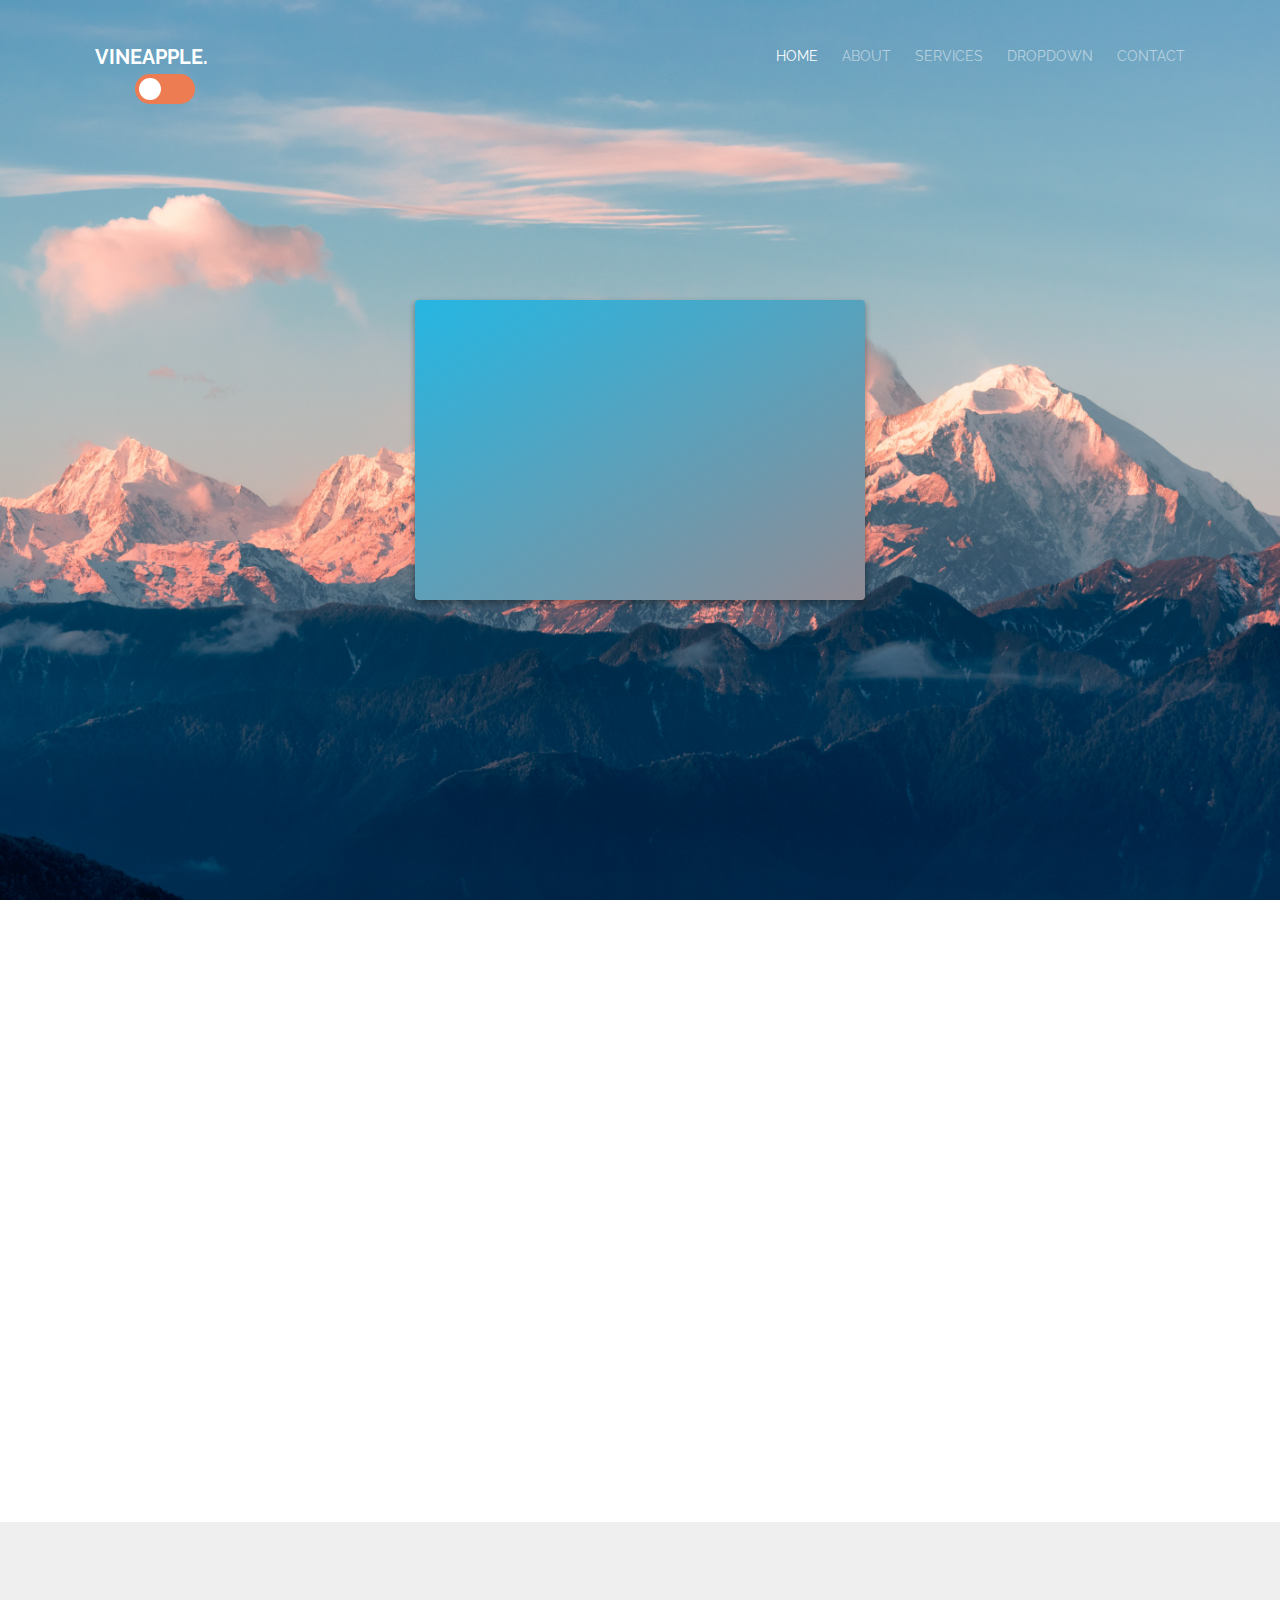
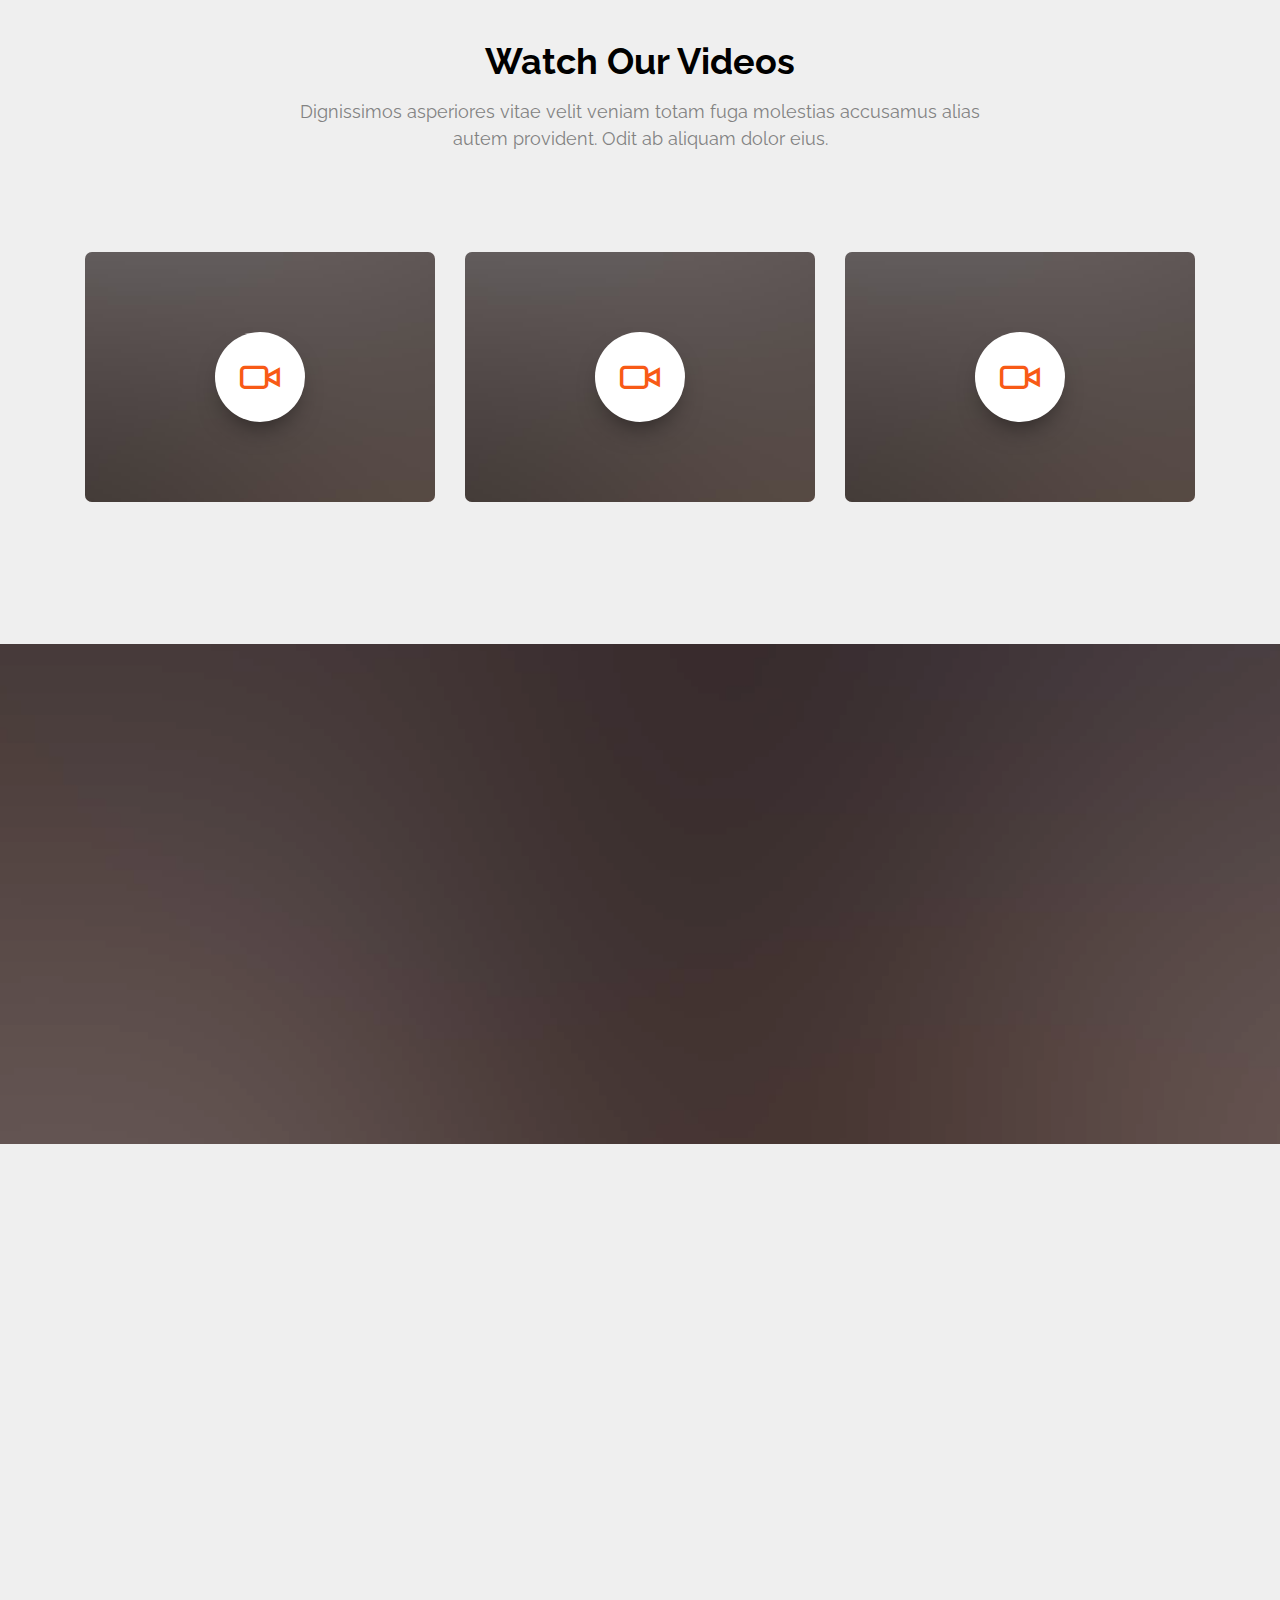
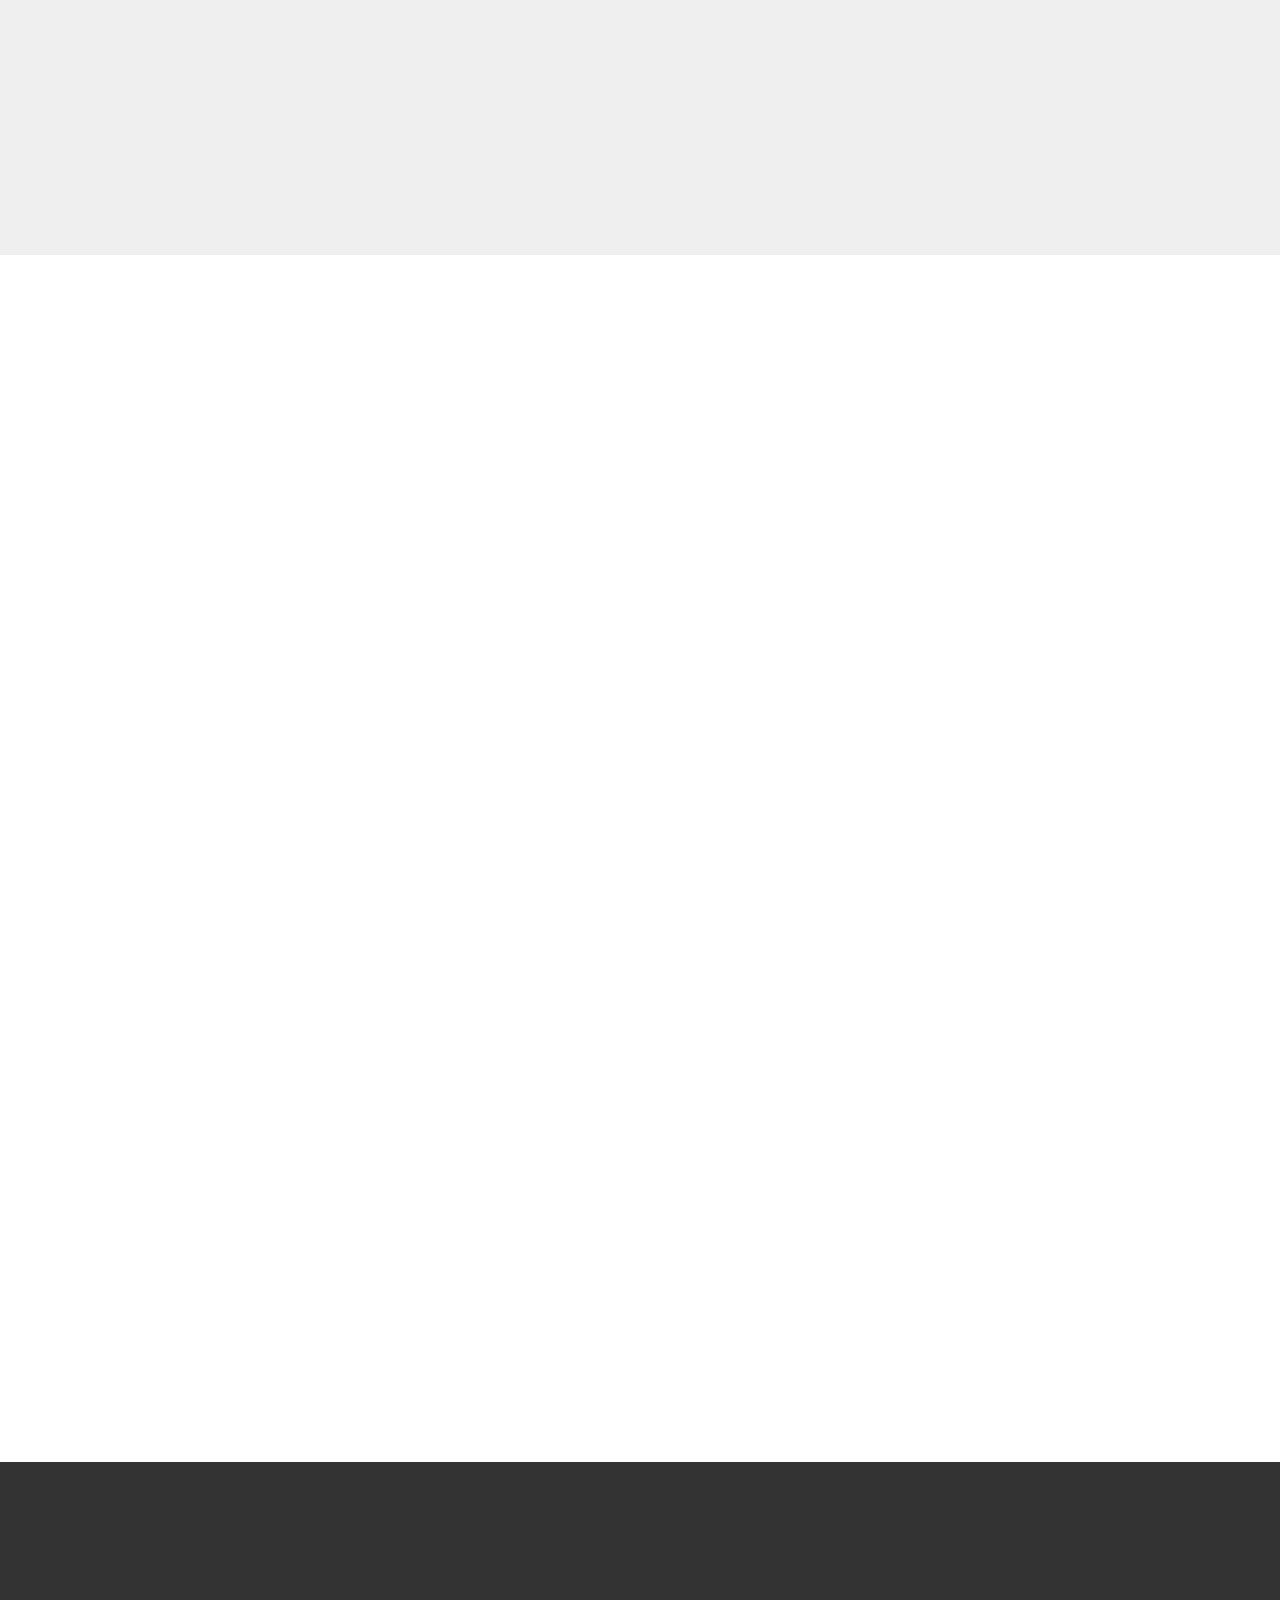
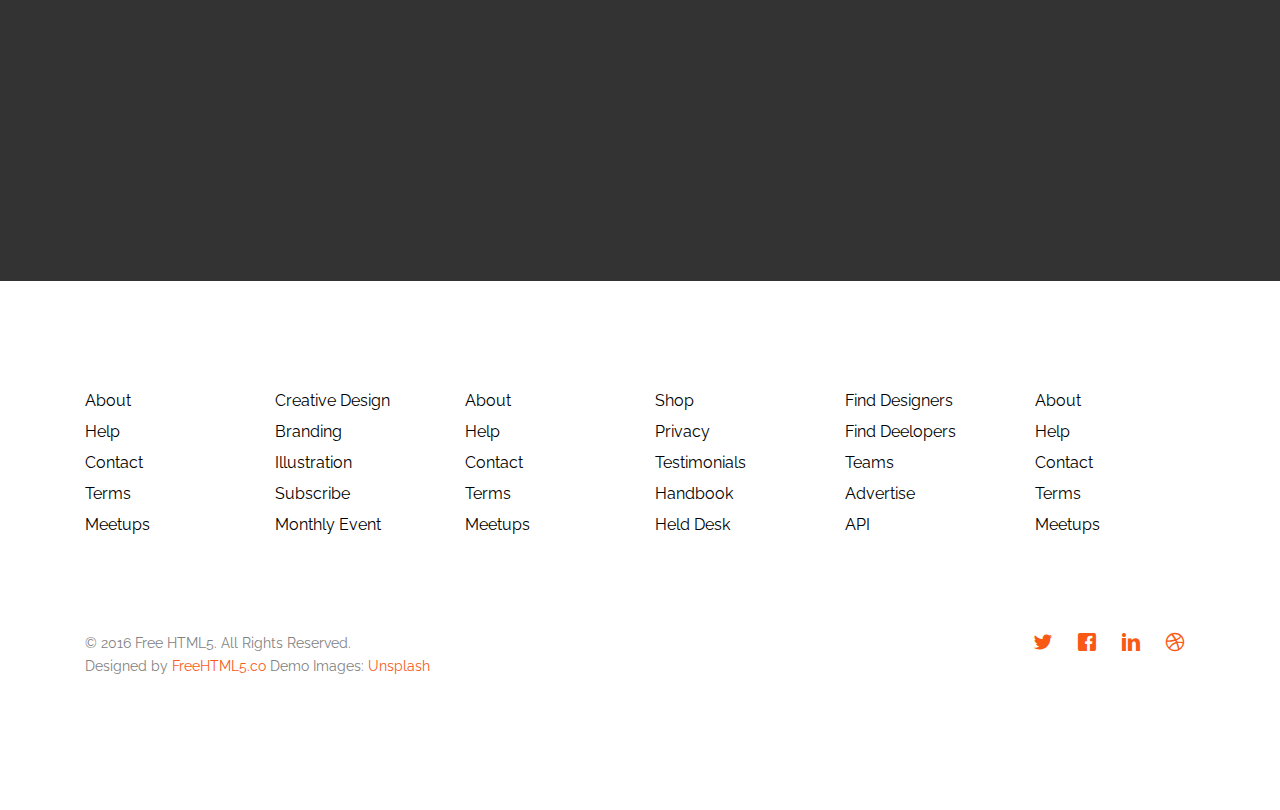
<file: index.html>
<!DOCTYPE HTML>
<!--
	Greatness by FreeHTML5.co
	Twitter: http://twitter.com/fh5co
	URL: http://FreeHTML5.co
-->
<html>
	<head>
	<meta charset="utf-8">
	<meta http-equiv="X-UA-Compatible" content="IE=edge">
	<title>Vineapple &mdash; All about graphic design</title>
	<meta name="viewport" content="width=device-width, initial-scale=1">
	<meta name="description" content="All about graphic design" />
	<meta name="keywords" content="free website templates, free html5, free template, free bootstrap, free website template, html5, css3, mobile first, responsive" />
	<meta name="author" content="Anang Prasetyo" />

  	<!-- Facebook and Twitter integration -->
	<meta property="og:title" content=""/>
	<meta property="og:image" content=""/>
	<meta property="og:url" content=""/>
	<meta property="og:site_name" content=""/>
	<meta property="og:description" content=""/>
	<meta name="twitter:title" content="" />
	<meta name="twitter:image" content="" />
	<meta name="twitter:url" content="" />
	<meta name="twitter:card" content="" />

	<link href='https://fonts.googleapis.com/css?family=Raleway:400,300,600,400italic,700' rel='stylesheet' type='text/css'>
	
	<!-- Animate.css -->
	<link rel="stylesheet" href="css/animate.css">
	<!-- Icomoon Icon Fonts-->
	<link rel="stylesheet" href="css/icomoon.css">
	<!-- Bootstrap  -->
	<link rel="stylesheet" href="css/bootstrap.css">

	<!-- Magnific Popup -->
	<link rel="stylesheet" href="css/magnific-popup.css">

	<!-- Owl Carousel  -->
	<link rel="stylesheet" href="css/owl.carousel.min.css">
	<link rel="stylesheet" href="css/owl.theme.default.min.css">

	<!-- Theme style  -->
	<link rel="stylesheet" href="css/style.css">

	<!-- Modernizr JS -->
	<script src="js/modernizr-2.6.2.min.js"></script>
	<!-- FOR IE9 below -->
	<!--[if lt IE 9]>
	<script src="js/respond.min.js"></script>
	<![endif]-->

	</head>
	<body>
		
	<div class="gtco-loader"></div>
	
	<div id="page">
	<nav class="gtco-nav" role="navigation">
		<div class="gtco-container">
			<div class="row">
				<div class="col-xs-2">
					<div id="gtco-logo"><a href="index.html">Vineapple.</a></div>
					<div class="parent flex-center">
						<div class="toggle-switch-container">
							<label class="toggle-switch">
								<input type="checkbox">
								<span class="slider"></span>
							</label>
						</div>
					</div>
				</div>
				<div class="col-xs-10 text-right menu-1">
					<ul>
						<li class="active"><a href="index.html">Home</a></li>
						<li><a href="about.html">About</a></li>
						<li class="has-dropdown">
							<a href="services.html">Services</a>
							<ul class="dropdown">
								<li><a href="#">Web Design</a></li>
								<li><a href="#">eCommerce</a></li>
								<li><a href="#">Branding</a></li>
								<li><a href="#">API</a></li>
							</ul>
						</li>
						<li class="has-dropdown">
							<a href="#">Dropdown</a>
							<ul class="dropdown">
								<li><a href="#">HTML5</a></li>
								<li><a href="#">CSS3</a></li>
								<li><a href="#">Sass</a></li>
								<li><a href="#">jQuery</a></li>
							</ul>
						</li>
						<li><a href="contact.html">Contact</a></li>
					</ul>
				</div>
				
			</div>
			
		</div>
	</nav>

	<header id="gtco-header" class="gtco-cover" role="banner" style="background-image:url(images/img_bg_1.jpg);">
		<div class="parent flex-center">
			<div class="box flex-center moving-gradient"></div>
			<div class="gtco-container">
				<div class="row">
					<div class="col-md-12 col-md-offset-0 text-center">
						<div class="display-t">
							<div class="display-tc animate-box" data-animate-effect="fadeIn">
								<h1>VINEAPPLE</h1>
								<h2>All about graphic design</h2>
								<p>
									<a href="#" class="btn btn-primary btn-lg">Order Now</a> 
									<a href="#" class="btn btn-white btn-outline btn-lg">Wishlist</a></p>
							</div>
						</div>
					</div>
				</div>
			</div>
		</div>
	</header>
	
	<div id="gtco-features">
		<div class="gtco-container">
			<div class="row">
				<div class="col-md-4 col-sm-4">
					<div class="feature-center animate-box" data-animate-effect="fadeIn">
						<span class="icon">
							<i class="icon-eye"></i>
						</span>
						<h3>Retina Ready</h3>
						<p>Dignissimos asperiores vitae velit veniam totam fuga molestias accusamus alias autem provident. </p>
						<p><a href="#" class="btn btn-primary btn-outline">Learn More</a></p>
					</div>
				</div>
				<div class="col-md-4 col-sm-4">
					<div class="feature-center animate-box" data-animate-effect="fadeIn">
						<span class="icon">
							<i class="icon-command"></i>
						</span>
						<h3>Fully Responsive</h3>
						<p>Dignissimos asperiores vitae velit veniam totam fuga molestias accusamus alias autem provident. </p>
						<p><a href="#" class="btn btn-primary btn-outline">Learn More</a></p>
					</div>
				</div>
				<div class="col-md-4 col-sm-4">
					<div class="feature-center animate-box" data-animate-effect="fadeIn">
						<span class="icon">
							<i class="icon-power"></i>
						</span>
						<h3>Web Starter</h3>
						<p>Dignissimos asperiores vitae velit veniam totam fuga molestias accusamus alias autem provident. </p>
						<p><a href="#" class="btn btn-primary btn-outline">Learn More</a></p>
					</div>
				</div>
			</div>
		</div>
	</div>

	<div id="gtco-features-2">
		<div class="gtco-container">
			<div class="row">
				<div class="col-md-8 col-md-offset-2 text-center gtco-heading">
					<h2>Watch Our Videos</h2>
					<p>Dignissimos asperiores vitae velit veniam totam fuga molestias accusamus alias autem provident. Odit ab aliquam dolor eius.</p>
				</div>
			</div>
			
			<div class="row">
				<div class="col-md-4">
					<div class="gtco-video gtco-video-sm gtco-bg" style="background-image: url(images/img_1.jpg); ">
						<a href="https://vimeo.com/channels/staffpicks/93951774" class="popup-vimeo"><i class="icon-video"></i></a>
						<div class="overlay"></div>
					</div>
				</div>
				<div class="col-md-4">
					<div class="gtco-video gtco-video-sm gtco-bg" style="background-image: url(images/img_1.jpg); ">
						<a href="https://vimeo.com/channels/staffpicks/93951774" class="popup-vimeo"><i class="icon-video"></i></a>
						<div class="overlay"></div>
					</div>
				</div>
				<div class="col-md-4">
					<div class="gtco-video gtco-video-sm gtco-bg" style="background-image: url(images/img_1.jpg); ">
						<a href="https://vimeo.com/channels/staffpicks/93951774" class="popup-vimeo"><i class="icon-video"></i></a>
						<div class="overlay"></div>
					</div>
				</div>
			</div>
		</div>
	</div>

	<div id="gtco-counter" class="gtco-bg gtco-cover gtco-counter" style="background-image:url(images/img_bg_2.jpg);">
		<div class="overlay"></div>
		<div class="gtco-container">
			<div class="row">
				<div class="display-t">
					<div class="display-tc">
						<div class="col-md-3 col-sm-6 animate-box">
							<div class="feature-center">
								<span class="icon">
									<i class="icon-eye"></i>
								</span>

								<span class="counter js-counter" data-from="0" data-to="22070" data-speed="5000" data-refresh-interval="50">1</span>
								<span class="counter-label">Creativity Fuel</span>

							</div>
						</div>
						<div class="col-md-3 col-sm-6 animate-box">
							<div class="feature-center">
								<span class="icon">
									<i class="icon-anchor"></i>
								</span>

								<span class="counter js-counter" data-from="0" data-to="97" data-speed="5000" data-refresh-interval="50">1</span>
								<span class="counter-label">Happy Clients</span>
							</div>
						</div>
						<div class="col-md-3 col-sm-6 animate-box">
							<div class="feature-center">
								<span class="icon">
									<i class="icon-briefcase"></i>
								</span>
								<span class="counter js-counter" data-from="0" data-to="402" data-speed="5000" data-refresh-interval="50">1</span>
								<span class="counter-label">Projects Done</span>
							</div>
						</div>
						<div class="col-md-3 col-sm-6 animate-box">
							<div class="feature-center">
								<span class="icon">
									<i class="icon-clock"></i>
								</span>

								<span class="counter js-counter" data-from="0" data-to="212023" data-speed="5000" data-refresh-interval="50">1</span>
								<span class="counter-label">Hours Spent</span>

							</div>
						</div>
					</div>
				</div>
			</div>
		</div>
	</div>

	<div id="gtco-testimonial">
		<div class="gtco-container">
			<div class="row animate-box">
				<div class="col-md-8 col-md-offset-2 text-center gtco-heading">
					<h2>Testimonial</h2>
				</div>
			</div>
			<div class="row animate-box">
				
			
				<div class="owl-carousel owl-carousel-fullwidth ">
					<div class="item">
						<div class="testimony-slide active text-center">
							<figure>
								<img src="images/person_1.jpg" alt="user">
							</figure>
							<span>Jean Doe, via <a href="#" class="twitter">Twitter</a></span>
							<blockquote>
								<p>&ldquo;Far far away, behind the word mountains, far from the countries Vokalia and Consonantia, there live the blind texts. Separated they live in Bookmarksgrove right at the coast of the Semantics, a large language ocean.&rdquo;</p>
							</blockquote>
						</div>
					</div>
					<div class="item">
						<div class="testimony-slide active text-center">
							<figure>
								<img src="images/person_2.jpg" alt="user">
							</figure>
							<span>John Doe, via <a href="#" class="twitter">Twitter</a></span>
							<blockquote>
								<p>&ldquo;Separated they live in Bookmarksgrove right at the coast of the Semantics, a large language ocean.&rdquo;</p>
							</blockquote>
						</div>
					</div>
					<div class="item">
						<div class="testimony-slide active text-center">
							<figure>
								<img src="images/person_3.jpg" alt="user">
							</figure>
							<span>John Doe, via <a href="#" class="twitter">Twitter</a></span>
							<blockquote>
								<p>&ldquo;Far from the countries Vokalia and Consonantia, there live the blind texts. Separated they live in Bookmarksgrove right at the coast of the Semantics, a large language ocean.&rdquo;</p>
							</blockquote>
						</div>
					</div>
				</div>
			</div>
		</div>
	</div>

	<div id="gtco-services">
		<div class="gtco-container">
			
			<div class="row animate-box">
				<div class="col-md-8 col-md-offset-2 text-center gtco-heading">
					<h2>What We Offer</h2>
					<p>Dignissimos asperiores vitae velit veniam totam fuga molestias accusamus alias autem provident. Odit ab aliquam dolor eius.</p>
				</div>
			</div>

			<div class="row animate-box">
				
				<div class="gtco-tabs">
					<ul class="gtco-tab-nav">
						<li class="active"><a href="#" data-tab="1"><span class="icon visible-xs"><i class="icon-command"></i></span><span class="hidden-xs">Web Design</span></a></li>
						<li><a href="#" data-tab="2"><span class="icon visible-xs"><i class="icon-bar-graph"></i></span><span class="hidden-xs">Online Marketing</span></a></li>
						<li><a href="#" data-tab="3"><span class="icon visible-xs"><i class="icon-bag"></i></span><span class="hidden-xs">E-Commerce</span></a></li>
						<li><a href="#" data-tab="4"><span class="icon visible-xs"><i class="icon-box"></i></span><span class="hidden-xs">Logo &amp; Branding</span></a></li>
					</ul>

					<!-- Tabs -->
					<div class="gtco-tab-content-wrap">

						<div class="gtco-tab-content tab-content active" data-tab-content="1">
							<div class="col-md-6">
								<div class="gtco-video gtco-bg" style="background-image: url(images/img_1.jpg); ">
									<a href="https://vimeo.com/channels/staffpicks/93951774" class="popup-vimeo"><i class="icon-video"></i></a>
									<div class="overlay"></div>
								</div>
							</div>
							<div class="col-md-6">
								<h2>Web Design</h2>
								<p>Paragraph placeat quis fugiat provident veritatis quia iure a debitis adipisci dignissimos consectetur magni quas eius nobis reprehenderit soluta eligendi quo reiciendis fugit? Veritatis tenetur odio delectus quibusdam officiis est.</p>

								<p>Ullam dolorum iure dolore dicta fuga ipsa velit veritatis molestias totam fugiat soluta accusantium omnis quod similique placeat at. Dolorum ducimus libero fuga molestiae asperiores obcaecati corporis sint illo facilis.</p>

								<div class="row">
									<div class="col-md-6">
										<h2 class="uppercase">Keep it simple</h2>
										<p>Ullam dolorum iure dolore dicta fuga ipsa velit veritatis</p>
									</div>
									<div class="col-md-6">
										<h2 class="uppercase">Less is more</h2>
										<p>Ullam dolorum iure dolore dicta fuga ipsa velit veritatis</p>
									</div>
								</div>

							</div>
						</div>

						<div class="gtco-tab-content tab-content" data-tab-content="2">
							<div class="col-md-6 col-md-push-6">
								<div class="gtco-video gtco-bg" style="background-image: url(images/img_1.jpg); ">
									<a href="https://vimeo.com/channels/staffpicks/93951774" class="popup-vimeo"><i class="icon-video"></i></a>
									<div class="overlay"></div>
								</div>
							</div>
							<div class="col-md-6 col-md-pull-6">
								<h2>Online Marketing</h2>
								<p>Paragraph placeat quis fugiat provident veritatis quia iure a debitis adipisci dignissimos consectetur magni quas eius nobis reprehenderit soluta eligendi quo reiciendis fugit? Veritatis tenetur odio delectus quibusdam officiis est.</p>

								<p>Ullam dolorum iure dolore dicta fuga ipsa velit veritatis molestias totam fugiat soluta accusantium omnis quod similique placeat at. Dolorum ducimus libero fuga molestiae asperiores obcaecati corporis sint illo facilis.</p>

								<div class="row">
									<div class="col-md-6">
										<h2 class="uppercase">Ready to use</h2>
										<p>Ullam dolorum iure dolore dicta fuga ipsa velit veritatis</p>
									</div>
									<div class="col-md-6">
										<h2 class="uppercase">100% Satisfaction</h2>
										<p>Ullam dolorum iure dolore dicta fuga ipsa velit veritatis</p>
									</div>
								</div>

							</div>
						</div>

						<div class="gtco-tab-content tab-content" data-tab-content="3">
							<div class="col-md-6 col-md-push-6">
								<div class="gtco-video gtco-bg" style="background-image: url(images/img_1.jpg); ">
									<a href="https://vimeo.com/channels/staffpicks/93951774" class="popup-vimeo"><i class="icon-video"></i></a>
									<div class="overlay"></div>
								</div>
							</div>
							<div class="col-md-6 col-md-pull-6">
								<div class="feature-left animate-box" data-animate-effect="fadeInLeft">
									<span class="icon">
										<i class="icon-check"></i>
									</span>
									<div class="feature-copy">
										<h3>Retina Ready</h3>
										<p>Facilis ipsum reprehenderit nemo molestias. Aut cum mollitia reprehenderit.</p>
									</div>
								</div>

								<div class="feature-left animate-box" data-animate-effect="fadeInLeft">
									<span class="icon">
										<i class="icon-check"></i>
									</span>
									<div class="feature-copy">
										<h3>Fully Responsive</h3>
										<p>Facilis ipsum reprehenderit nemo molestias. Aut cum mollitia reprehenderit.</p>
									</div>
								</div>

								<div class="feature-left animate-box" data-animate-effect="fadeInLeft">
									<span class="icon">
										<i class="icon-check"></i>
									</span>
									<div class="feature-copy">
										<h3>Ready To Use</h3>
										<p>Facilis ipsum reprehenderit nemo molestias. Aut cum mollitia reprehenderit.</p>
									</div>
								</div>
								
								
							</div>
						</div>

						<div class="gtco-tab-content tab-content" data-tab-content="4">
							<div class="col-md-6">
								<div class="icon icon-xlg">
									<i class="icon-box"></i>
								</div>
							</div>
							<div class="col-md-6">
								<h2>Logo &amp; Branding</h2>
								<p>Paragraph placeat quis fugiat provident veritatis quia iure a debitis adipisci dignissimos consectetur magni quas eius nobis reprehenderit soluta eligendi quo reiciendis fugit? Veritatis tenetur odio delectus quibusdam officiis est.</p>

								<p>Ullam dolorum iure dolore dicta fuga ipsa velit veritatis molestias totam fugiat soluta accusantium omnis quod similique placeat at. Dolorum ducimus libero fuga molestiae asperiores obcaecati corporis sint illo facilis.</p>

								<div class="row">
									<div class="col-md-6">
										<h2 class="uppercase">Pixel perfect</h2>
										<p>Ullam dolorum iure dolore dicta fuga ipsa velit veritatis</p>
									</div>
									<div class="col-md-6">
										<h2 class="uppercase">User Interface Expert</h2>
										<p>Ullam dolorum iure dolore dicta fuga ipsa velit veritatis</p>
									</div>
								</div>
							</div>
						</div>

					</div>

				</div>
			</div>
		</div>
	</div>


	<div id="gtco-subscribe">
		<div class="gtco-container">
			<div class="row animate-box">
				<div class="col-md-8 col-md-offset-2 text-center gtco-heading">
					<h2>Subscribe</h2>
					<p>Be the first to know about the new templates.</p>
				</div>
			</div>
			<div class="row animate-box">
				<div class="col-md-12">
					<form class="form-inline">
						<div class="col-md-4 col-sm-4">
							<div class="form-group">
								<label for="email" class="sr-only">Email</label>
								<input type="email" class="form-control" id="email" placeholder="Your email">
							</div>
						</div>
						<div class="col-md-4 col-sm-4">
							<div class="form-group">
								<label for="name" class="sr-only">Name</label>
								<input type="text" class="form-control" id="name" placeholder="Your name">
							</div>
						</div>
						<div class="col-md-4 col-sm-4">
							<button type="submit" class="btn btn-default btn-block">Subscribe</button>
						</div>
					</form>
				</div>
			</div>
		</div>
	</div>

	<footer id="gtco-footer" role="contentinfo">
		<div class="gtco-container">
			<div class="row row-pb-md">
				<div class="col-md-2 col-sm-4 col-xs-6 ">
					<ul class="gtco-footer-links">
						<li><a href="#">About</a></li>
						<li><a href="#">Help</a></li>
						<li><a href="#">Contact</a></li>
						<li><a href="#">Terms</a></li>
						<li><a href="#">Meetups</a></li>
					</ul>
				</div>
				<div class="col-md-2 col-sm-4 col-xs-6">
					<ul class="gtco-footer-links">
						<li><a href="#">Creative Design</a></li>
						<li><a href="#">Branding</a></li>
						<li><a href="#">Illustration</a></li>
						<li><a href="#">Subscribe</a></li>
						<li><a href="#">Monthly Event</a></li>
					</ul>
				</div>
				
				<div class="clearfix visible-xs-block"></div>

				<div class="col-md-2 col-sm-4 col-xs-6">
					<ul class="gtco-footer-links">
						<li><a href="#">About</a></li>
						<li><a href="#">Help</a></li>
						<li><a href="#">Contact</a></li>
						<li><a href="#">Terms</a></li>
						<li><a href="#">Meetups</a></li>
					</ul>
				</div>

				<div class="clearfix visible-sm-block"></div>

				<div class="col-md-2 col-sm-4 col-xs-6">
					<ul class="gtco-footer-links">
						<li><a href="#">Shop</a></li>
						<li><a href="#">Privacy</a></li>
						<li><a href="#">Testimonials</a></li>
						<li><a href="#">Handbook</a></li>
						<li><a href="#">Held Desk</a></li>
					</ul>
				</div>

				<div class="clearfix visible-xs-block"></div>

				<div class="col-md-2 col-sm-4 col-xs-6">
					<ul class="gtco-footer-links">
						<li><a href="#">Find Designers</a></li>
						<li><a href="#">Find Deelopers</a></li>
						<li><a href="#">Teams</a></li>
						<li><a href="#">Advertise</a></li>
						<li><a href="#">API</a></li>
					</ul>
				</div>

				<div class="col-md-2 col-sm-4 col-xs-6">
					<ul class="gtco-footer-links">
						<li><a href="#">About</a></li>
						<li><a href="#">Help</a></li>
						<li><a href="#">Contact</a></li>
						<li><a href="#">Terms</a></li>
						<li><a href="#">Meetups</a></li>
					</ul>
				</div>

			</div>

			<div class="row copyright">
				<div class="col-md-12">
					<p class="pull-left">
						<small class="block">&copy; 2016 Free HTML5. All Rights Reserved.</small> 
						<small class="block">Designed by <a href="http://FreeHTML5.co/" target="_blank">FreeHTML5.co</a> Demo Images: <a href="http://unsplash.co/" target="_blank">Unsplash</a></small>
					</p>
					<p class="pull-right">
						<ul class="gtco-social-icons pull-right">
							<li><a href="#"><i class="icon-twitter"></i></a></li>
							<li><a href="#"><i class="icon-facebook"></i></a></li>
							<li><a href="#"><i class="icon-linkedin"></i></a></li>
							<li><a href="#"><i class="icon-dribbble"></i></a></li>
						</ul>
					</p>
				</div>
			</div>

		</div>
	</footer>
	</div>

	<div class="gototop js-top">
		<a href="#" class="js-gotop"><i class="icon-arrow-up"></i></a>
	</div>
	
	<!-- jQuery -->
	<script src="js/jquery.min.js"></script>
	<!-- jQuery Easing -->
	<script src="js/jquery.easing.1.3.js"></script>
	<!-- Bootstrap -->
	<script src="js/bootstrap.min.js"></script>
	<!-- Waypoints -->
	<script src="js/jquery.waypoints.min.js"></script>
	<!-- Carousel -->
	<script src="js/owl.carousel.min.js"></script>
	<!-- countTo -->
	<script src="js/jquery.countTo.js"></script>
	<!-- Magnific Popup -->
	<script src="js/jquery.magnific-popup.min.js"></script>
	<script src="js/magnific-popup-options.js"></script>
	<!-- Main -->
	<script src="js/main.js"></script>

	</body>
</html>
</file>
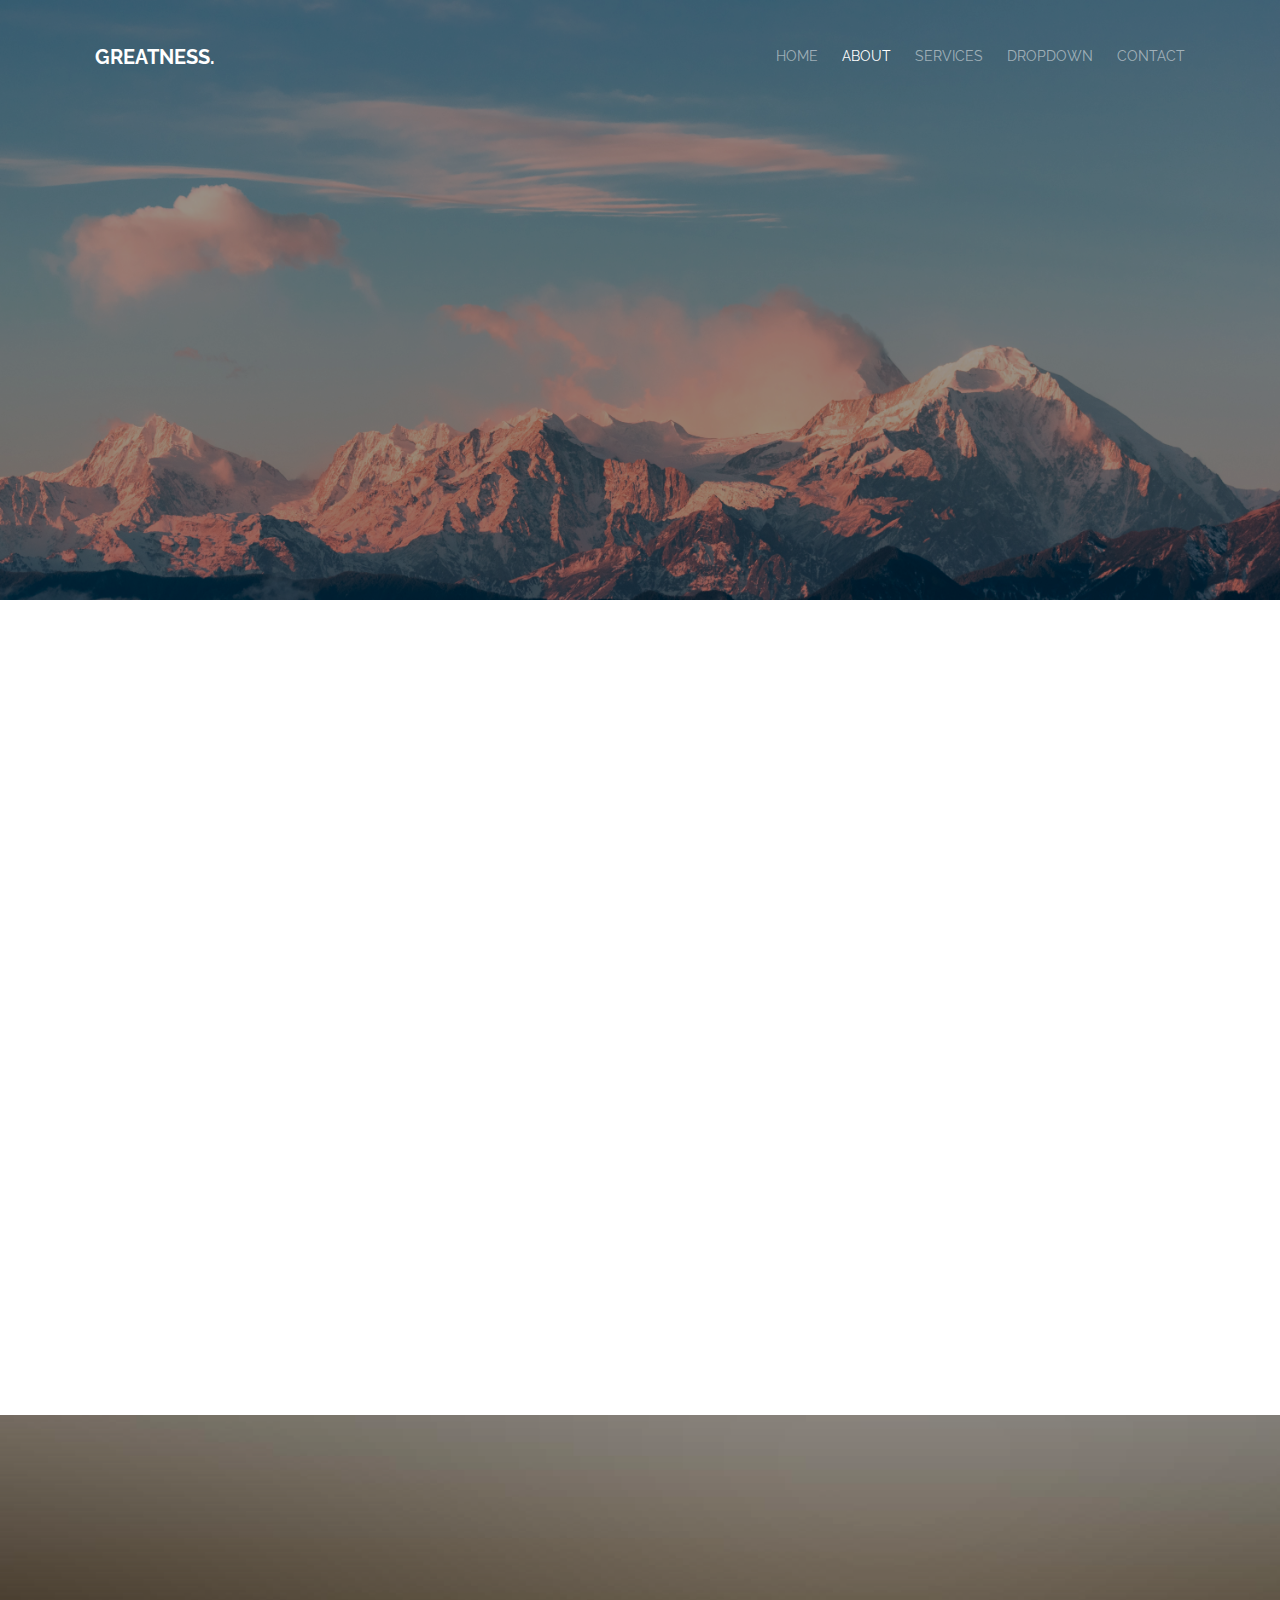
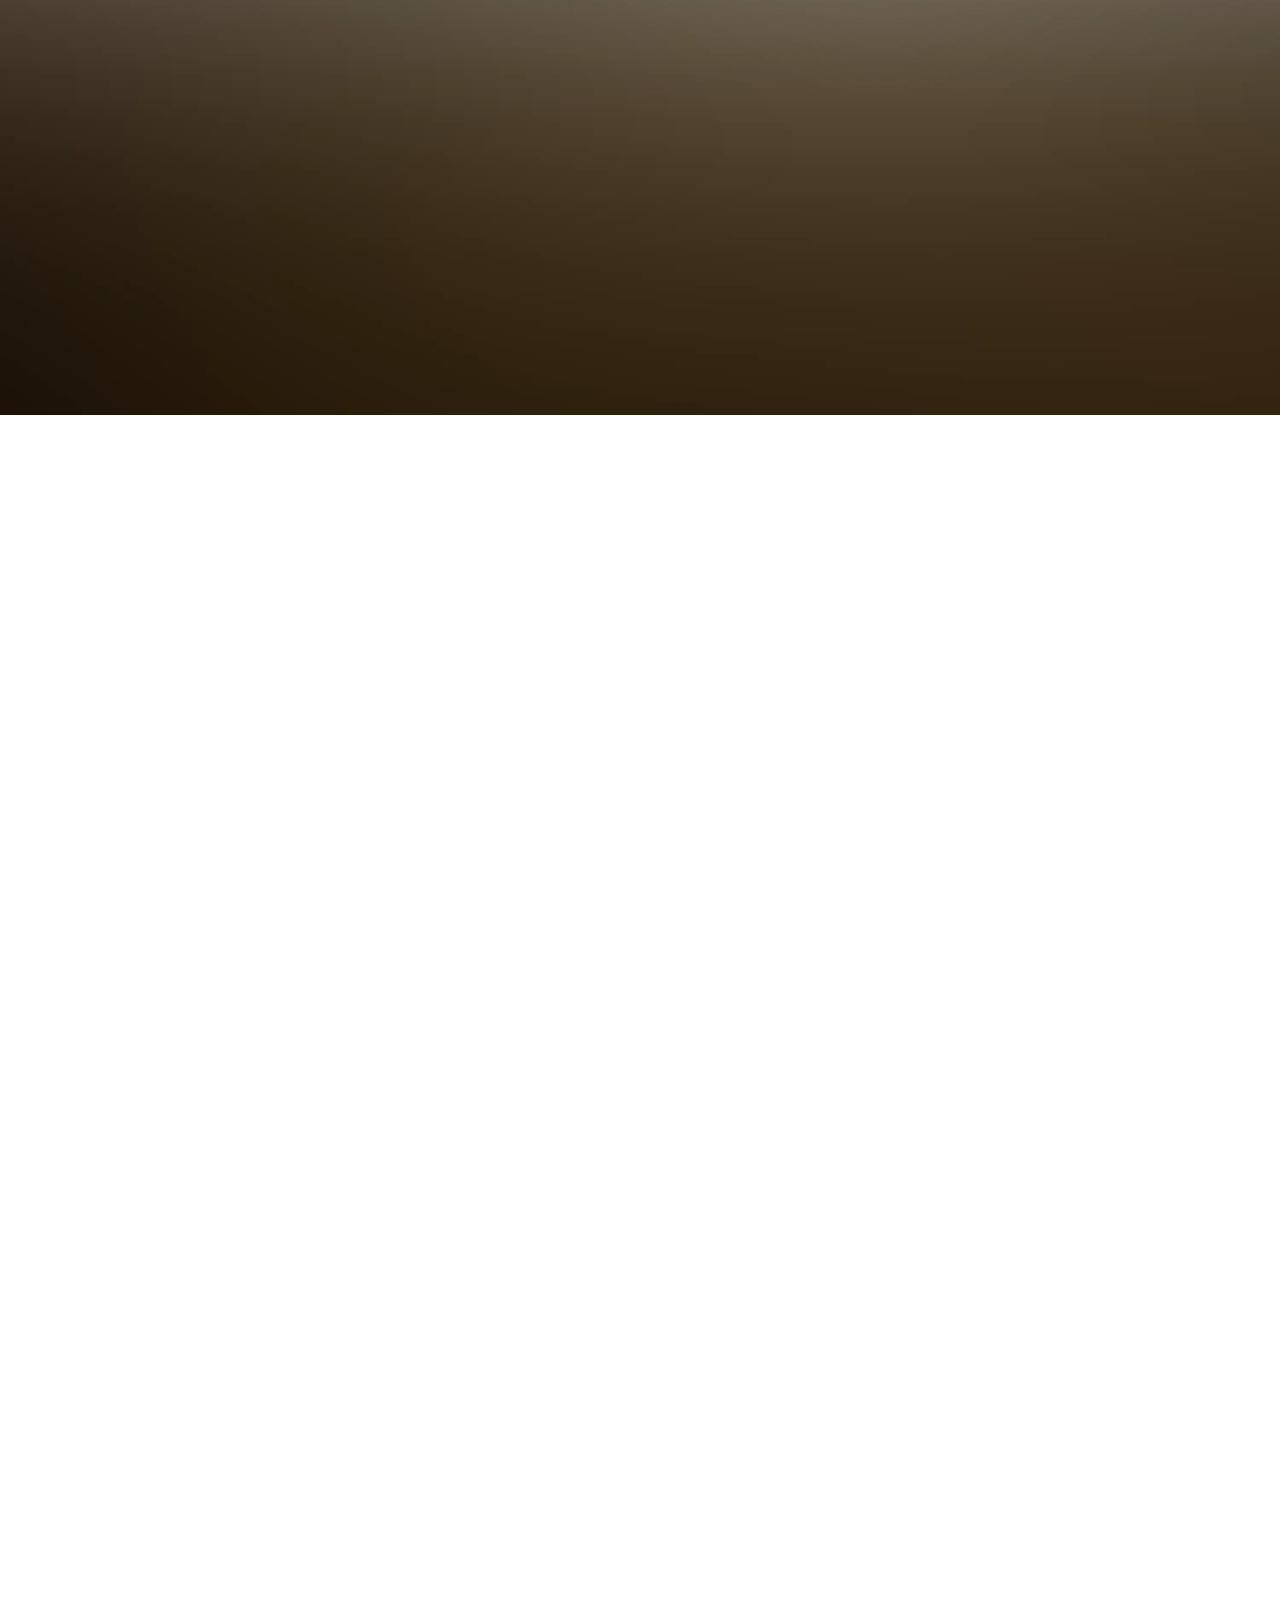
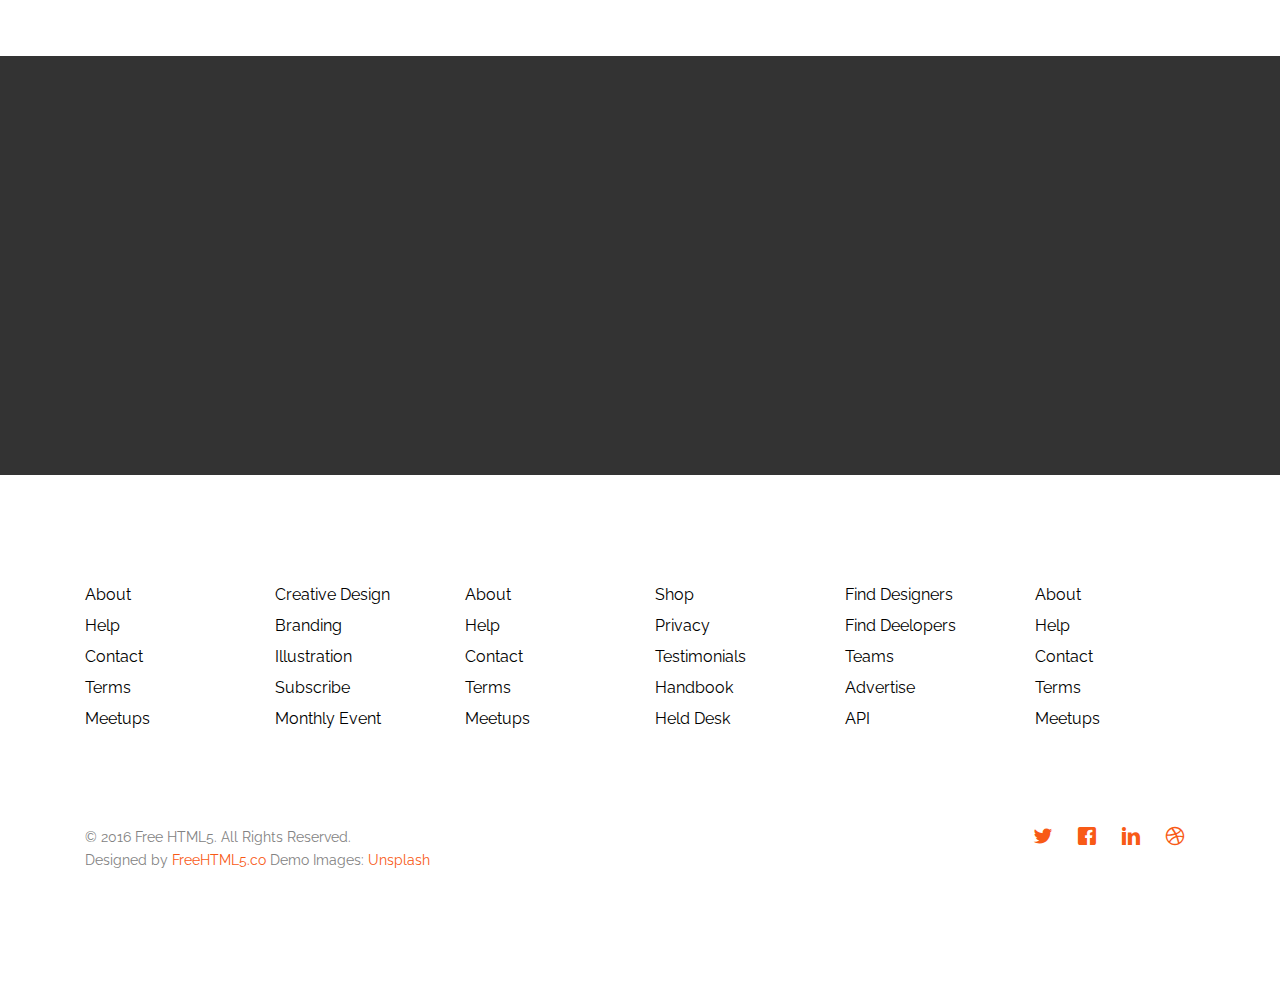
<file: about.html>
<!DOCTYPE HTML>
<!--
	Greatness by FreeHTML5.co
	Twitter: http://twitter.com/fh5co
	URL: http://FreeHTML5.co
-->
<html>
	<head>
	<meta charset="utf-8">
	<meta http-equiv="X-UA-Compatible" content="IE=edge">
	<title>Greatness &mdash; Free Website Template, Free HTML5 Template by FreeHTML5.co</title>
	<meta name="viewport" content="width=device-width, initial-scale=1">
	<meta name="description" content="Free HTML5 Website Template by FreeHTML5.co" />
	<meta name="keywords" content="free website templates, free html5, free template, free bootstrap, free website template, html5, css3, mobile first, responsive" />
	<meta name="author" content="FreeHTML5.co" />

	

  	<!-- Facebook and Twitter integration -->
	<meta property="og:title" content=""/>
	<meta property="og:image" content=""/>
	<meta property="og:url" content=""/>
	<meta property="og:site_name" content=""/>
	<meta property="og:description" content=""/>
	<meta name="twitter:title" content="" />
	<meta name="twitter:image" content="" />
	<meta name="twitter:url" content="" />
	<meta name="twitter:card" content="" />

	<link href='https://fonts.googleapis.com/css?family=Raleway:400,300,600,400italic,700' rel='stylesheet' type='text/css'>
	
	<!-- Animate.css -->
	<link rel="stylesheet" href="css/animate.css">
	<!-- Icomoon Icon Fonts-->
	<link rel="stylesheet" href="css/icomoon.css">
	<!-- Bootstrap  -->
	<link rel="stylesheet" href="css/bootstrap.css">

	<!-- Magnific Popup -->
	<link rel="stylesheet" href="css/magnific-popup.css">

	<!-- Owl Carousel  -->
	<link rel="stylesheet" href="css/owl.carousel.min.css">
	<link rel="stylesheet" href="css/owl.theme.default.min.css">

	<!-- Theme style  -->
	<link rel="stylesheet" href="css/style.css">

	<!-- Modernizr JS -->
	<script src="js/modernizr-2.6.2.min.js"></script>
	<!-- FOR IE9 below -->
	<!--[if lt IE 9]>
	<script src="js/respond.min.js"></script>
	<![endif]-->

	</head>
	<body>
		
	<div class="gtco-loader"></div>
	
	<div id="page">
	<nav class="gtco-nav" role="navigation">
		<div class="gtco-container">
			<div class="row">
				<div class="col-xs-2">
					<div id="gtco-logo"><a href="index.html">Greatness.</a></div>
				</div>
				<div class="col-xs-10 text-right menu-1">
					<ul>
						<li><a href="index.html">Home</a></li>
						<li class="active"><a href="about.html">About</a></li>
						<li class="has-dropdown">
							<a href="services.html">Services</a>
							<ul class="dropdown">
								<li><a href="#">Web Design</a></li>
								<li><a href="#">eCommerce</a></li>
								<li><a href="#">Branding</a></li>
								<li><a href="#">API</a></li>
							</ul>
						</li>
						<li class="has-dropdown">
							<a href="#">Dropdown</a>
							<ul class="dropdown">
								<li><a href="#">HTML5</a></li>
								<li><a href="#">CSS3</a></li>
								<li><a href="#">Sass</a></li>
								<li><a href="#">jQuery</a></li>
							</ul>
						</li>
						<li><a href="contact.html">Contact</a></li>
					</ul>
				</div>
			</div>
			
		</div>
	</nav>

	<header id="gtco-header" class="gtco-cover gtco-cover-sm" role="banner" style="background-image:url(images/img_bg_1.jpg);">
		<div class="overlay"></div>
		<div class="gtco-container">
			<div class="row">
				<div class="col-md-8 col-md-offset-2 text-center">
					<div class="display-t">
						<div class="display-tc animate-box" data-animate-effect="fadeIn">
							<h1>About Us</h1>
							
						</div>
					</div>
				</div>
			</div>
		</div>
	</header>
	
	<div class="gtco-section">
		<div class="gtco-container">
			<div class="row animate-box">
				<div class="col-md-8 col-md-offset-2 text-center gtco-heading">
					<h2>Why Choose Us</h2>
					<p>Quos quia provident consequuntur culpa facere ratione maxime commodi voluptates id repellat velit eaque aspernatur expedita. Possimus itaque adipisci.</p>
				</div>
			</div>
			<div class="row animate-box">
				<div class="col-md-6">
					<div class="feature-left animate-box" data-animate-effect="fadeInLeft">
						<span class="icon">
							<i class="icon-check"></i>
						</span>
						<div class="feature-copy">
							<h3>Retina Ready</h3>
							<p>Facilis ipsum reprehenderit nemo molestias. Aut cum mollitia reprehenderit.</p>
						</div>
					</div>

					<div class="feature-left animate-box" data-animate-effect="fadeInLeft">
						<span class="icon">
							<i class="icon-check"></i>
						</span>
						<div class="feature-copy">
							<h3>Fully Responsive</h3>
							<p>Facilis ipsum reprehenderit nemo molestias. Aut cum mollitia reprehenderit.</p>
						</div>
					</div>

					<div class="feature-left animate-box" data-animate-effect="fadeInLeft">
						<span class="icon">
							<i class="icon-check"></i>
						</span>
						<div class="feature-copy">
							<h3>Ready To Use</h3>
							<p>Facilis ipsum reprehenderit nemo molestias. Aut cum mollitia reprehenderit.</p>
						</div>
					</div>
				</div>
				<div class="col-md-6">
				

					<div class="feature-left animate-box" data-animate-effect="fadeInLeft">
						<span class="icon">
							<i class="icon-check"></i>
						</span>
						<div class="feature-copy">
							<h3>Retina Ready</h3>
							<p>Facilis ipsum reprehenderit nemo molestias. Aut cum mollitia reprehenderit.</p>
						</div>
					</div>

					<div class="feature-left animate-box" data-animate-effect="fadeInLeft">
						<span class="icon">
							<i class="icon-check"></i>
						</span>
						<div class="feature-copy">
							<h3>Fully Responsive</h3>
							<p>Facilis ipsum reprehenderit nemo molestias. Aut cum mollitia reprehenderit.</p>
						</div>
					</div>

					<div class="feature-left animate-box" data-animate-effect="fadeInLeft">
						<span class="icon">
							<i class="icon-check"></i>
						</span>
						<div class="feature-copy">
							<h3>Ready To Use</h3>
							<p>Facilis ipsum reprehenderit nemo molestias. Aut cum mollitia reprehenderit.</p>
						</div>
					</div>
				</div>
			</div>
		</div>
	</div>

	<div class="gtco-cover gtco-cover-sm" style="background-image:url(images/img_bg_3.jpg);">
		<div class="overlay"></div>
		<div class="gtco-container">
			<div class="row">
				<div class="col-md-12 col-md-offset-0 text-center">
					<div class="display-t">
						<div class="display-tc animate-box" data-animate-effect="fadeIn">
							<h1>Nice &amp; Simple</h1>
							<h2>Free html5 templates Made by <a href="http://freehtml5.co" target="_blank">FreeHTML5.co</a></h2>
						</div>
					</div>
				</div>
			</div>
		</div>
	</div>
	<div id="gtco-team" class="gtco-section">
		<div class="gtco-container">
			<div class="row animate-box">
				<div class="col-md-8 col-md-offset-2 text-center gtco-heading">
					<h2>Leadership</h2>
				</div>
			</div>
			<div class="row row-pb-md">
				<div class="col-md-4 animate-box" data-animate-effect="fadeIn">
					<div class="gtco-staff">
						<img src="images/person_1.jpg" alt="Free HTML5 Templates by freehtml5.co">
						<h3>Jean Smith</h3>
						<strong class="role">Web Designer</strong>
						<p>Quos quia provident consequuntur culpa facere ratione maxime commodi voluptates id repellat velit eaque aspernatur expedita. Possimus itaque adipisci.</p>
						<ul class="gtco-social-icons">
							<li><a href="#"><i class="icon-facebook"></i></a></li>
							<li><a href="#"><i class="icon-twitter"></i></a></li>
							<li><a href="#"><i class="icon-dribbble"></i></a></li>
							<li><a href="#"><i class="icon-github"></i></a></li>
						</ul>
					</div>
				</div>
				<div class="col-md-4 animate-box" data-animate-effect="fadeIn">
					<div class="gtco-staff">
						<img src="images/person_2.jpg" alt="Free HTML5 Templates by freehtml5.co">
						<h3>Hush Raven</h3>
						<strong class="role">Front-end Developer</strong>
						<p>Quos quia provident consequuntur culpa facere ratione maxime commodi voluptates id repellat velit eaque aspernatur expedita. Possimus itaque adipisci.</p>
						<ul class="gtco-social-icons">
							<li><a href="#"><i class="icon-facebook"></i></a></li>
							<li><a href="#"><i class="icon-twitter"></i></a></li>
							<li><a href="#"><i class="icon-dribbble"></i></a></li>
							<li><a href="#"><i class="icon-github"></i></a></li>
						</ul>
					</div>
				</div>
				<div class="col-md-4 animate-box" data-animate-effect="fadeIn">
					<div class="gtco-staff">
						<img src="images/person_3.jpg" alt="Free HTML5 Templates by freehtml5.co">
						<h3>Alex King</h3>
						<strong class="role">Back-end Developer</strong>
						<p>Quos quia provident consequuntur culpa facere ratione maxime commodi voluptates id repellat velit eaque aspernatur expedita. Possimus itaque adipisci.</p>
						<ul class="gtco-social-icons">
							<li><a href="#"><i class="icon-facebook"></i></a></li>
							<li><a href="#"><i class="icon-twitter"></i></a></li>
							<li><a href="#"><i class="icon-dribbble"></i></a></li>
							<li><a href="#"><i class="icon-github"></i></a></li>
						</ul>
					</div>
				</div>
			</div>

			<div class="row">
				<div class="col-md-4 animate-box" data-animate-effect="fadeIn">
					<div class="gtco-staff">
						<img src="images/person_1.jpg" alt="Free HTML5 Templates by freehtml5.co">
						<h3>Jean Smith</h3>
						<strong class="role">Web Designer</strong>
						<p>Quos quia provident consequuntur culpa facere ratione maxime commodi voluptates id repellat velit eaque aspernatur expedita. Possimus itaque adipisci.</p>
						<ul class="gtco-social-icons">
							<li><a href="#"><i class="icon-facebook"></i></a></li>
							<li><a href="#"><i class="icon-twitter"></i></a></li>
							<li><a href="#"><i class="icon-dribbble"></i></a></li>
							<li><a href="#"><i class="icon-github"></i></a></li>
						</ul>
					</div>
				</div>
				<div class="col-md-4 animate-box" data-animate-effect="fadeIn">
					<div class="gtco-staff">
						<img src="images/person_2.jpg" alt="Free HTML5 Templates by freehtml5.co">
						<h3>Hush Raven</h3>
						<strong class="role">Front-end Developer</strong>
						<p>Quos quia provident consequuntur culpa facere ratione maxime commodi voluptates id repellat velit eaque aspernatur expedita. Possimus itaque adipisci.</p>
						<ul class="gtco-social-icons">
							<li><a href="#"><i class="icon-facebook"></i></a></li>
							<li><a href="#"><i class="icon-twitter"></i></a></li>
							<li><a href="#"><i class="icon-dribbble"></i></a></li>
							<li><a href="#"><i class="icon-github"></i></a></li>
						</ul>
					</div>
				</div>
				<div class="col-md-4 animate-box" data-animate-effect="fadeIn">
					<div class="gtco-staff">
						<img src="images/person_3.jpg" alt="Free HTML5 Templates by freehtml5.co">
						<h3>Alex King</h3>
						<strong class="role">Back-end Developer</strong>
						<p>Quos quia provident consequuntur culpa facere ratione maxime commodi voluptates id repellat velit eaque aspernatur expedita. Possimus itaque adipisci.</p>
						<ul class="gtco-social-icons">
							<li><a href="#"><i class="icon-facebook"></i></a></li>
							<li><a href="#"><i class="icon-twitter"></i></a></li>
							<li><a href="#"><i class="icon-dribbble"></i></a></li>
							<li><a href="#"><i class="icon-github"></i></a></li>
						</ul>
					</div>
				</div>
			</div>

		</div>
	</div>
	

	<div id="gtco-subscribe">
		<div class="gtco-container">
			<div class="row animate-box">
				<div class="col-md-8 col-md-offset-2 text-center gtco-heading">
					<h2>Subscribe</h2>
					<p>Be the first to know about the new templates.</p>
				</div>
			</div>
			<div class="row animate-box">
				<div class="col-md-12">
					<form class="form-inline">
						<div class="col-md-4 col-sm-4">
							<div class="form-group">
								<label for="email" class="sr-only">Email</label>
								<input type="email" class="form-control" id="email" placeholder="Your email">
							</div>
						</div>
						<div class="col-md-4 col-sm-4">
							<div class="form-group">
								<label for="name" class="sr-only">Name</label>
								<input type="text" class="form-control" id="name" placeholder="Your name">
							</div>
						</div>
						<div class="col-md-4 col-sm-4">
							<button type="submit" class="btn btn-default btn-block">Subscribe</button>
						</div>
					</form>
				</div>
			</div>
		</div>
	</div>

	<footer id="gtco-footer" role="contentinfo">
		<div class="gtco-container">
			<div class="row row-pb-md">
				<div class="col-md-2 col-sm-4 col-xs-6 ">
					<ul class="gtco-footer-links">
						<li><a href="#">About</a></li>
						<li><a href="#">Help</a></li>
						<li><a href="#">Contact</a></li>
						<li><a href="#">Terms</a></li>
						<li><a href="#">Meetups</a></li>
					</ul>
				</div>
				<div class="col-md-2 col-sm-4 col-xs-6">
					<ul class="gtco-footer-links">
						<li><a href="#">Creative Design</a></li>
						<li><a href="#">Branding</a></li>
						<li><a href="#">Illustration</a></li>
						<li><a href="#">Subscribe</a></li>
						<li><a href="#">Monthly Event</a></li>
					</ul>
				</div>
				
				<div class="clearfix visible-xs-block"></div>

				<div class="col-md-2 col-sm-4 col-xs-6">
					<ul class="gtco-footer-links">
						<li><a href="#">About</a></li>
						<li><a href="#">Help</a></li>
						<li><a href="#">Contact</a></li>
						<li><a href="#">Terms</a></li>
						<li><a href="#">Meetups</a></li>
					</ul>
				</div>

				<div class="clearfix visible-sm-block"></div>

				<div class="col-md-2 col-sm-4 col-xs-6">
					<ul class="gtco-footer-links">
						<li><a href="#">Shop</a></li>
						<li><a href="#">Privacy</a></li>
						<li><a href="#">Testimonials</a></li>
						<li><a href="#">Handbook</a></li>
						<li><a href="#">Held Desk</a></li>
					</ul>
				</div>

				<div class="clearfix visible-xs-block"></div>

				<div class="col-md-2 col-sm-4 col-xs-6">
					<ul class="gtco-footer-links">
						<li><a href="#">Find Designers</a></li>
						<li><a href="#">Find Deelopers</a></li>
						<li><a href="#">Teams</a></li>
						<li><a href="#">Advertise</a></li>
						<li><a href="#">API</a></li>
					</ul>
				</div>

				<div class="col-md-2 col-sm-4 col-xs-6">
					<ul class="gtco-footer-links">
						<li><a href="#">About</a></li>
						<li><a href="#">Help</a></li>
						<li><a href="#">Contact</a></li>
						<li><a href="#">Terms</a></li>
						<li><a href="#">Meetups</a></li>
					</ul>
				</div>
				
			</div>

			<div class="row copyright">
				<div class="col-md-12">
					<p class="pull-left">
						<small class="block">&copy; 2016 Free HTML5. All Rights Reserved.</small> 
						<small class="block">Designed by <a href="http://freehtml5.co/" target="_blank">FreeHTML5.co</a> Demo Images: <a href="http://unsplash.co/" target="_blank">Unsplash</a></small>
					</p>
					<p class="pull-right">
						<ul class="gtco-social-icons pull-right">
							<li><a href="#"><i class="icon-twitter"></i></a></li>
							<li><a href="#"><i class="icon-facebook"></i></a></li>
							<li><a href="#"><i class="icon-linkedin"></i></a></li>
							<li><a href="#"><i class="icon-dribbble"></i></a></li>
						</ul>
					</p>
				</div>
			</div>

		</div>
	</footer>
	</div>

	<div class="gototop js-top">
		<a href="#" class="js-gotop"><i class="icon-arrow-up"></i></a>
	</div>
	
	<!-- jQuery -->
	<script src="js/jquery.min.js"></script>
	<!-- jQuery Easing -->
	<script src="js/jquery.easing.1.3.js"></script>
	<!-- Bootstrap -->
	<script src="js/bootstrap.min.js"></script>
	<!-- Waypoints -->
	<script src="js/jquery.waypoints.min.js"></script>
	<!-- Carousel -->
	<script src="js/owl.carousel.min.js"></script>
	<!-- countTo -->
	<script src="js/jquery.countTo.js"></script>
	<!-- Magnific Popup -->
	<script src="js/jquery.magnific-popup.min.js"></script>
	<script src="js/magnific-popup-options.js"></script>
	<!-- Main -->
	<script src="js/main.js"></script>

	</body>
</html>
</file>
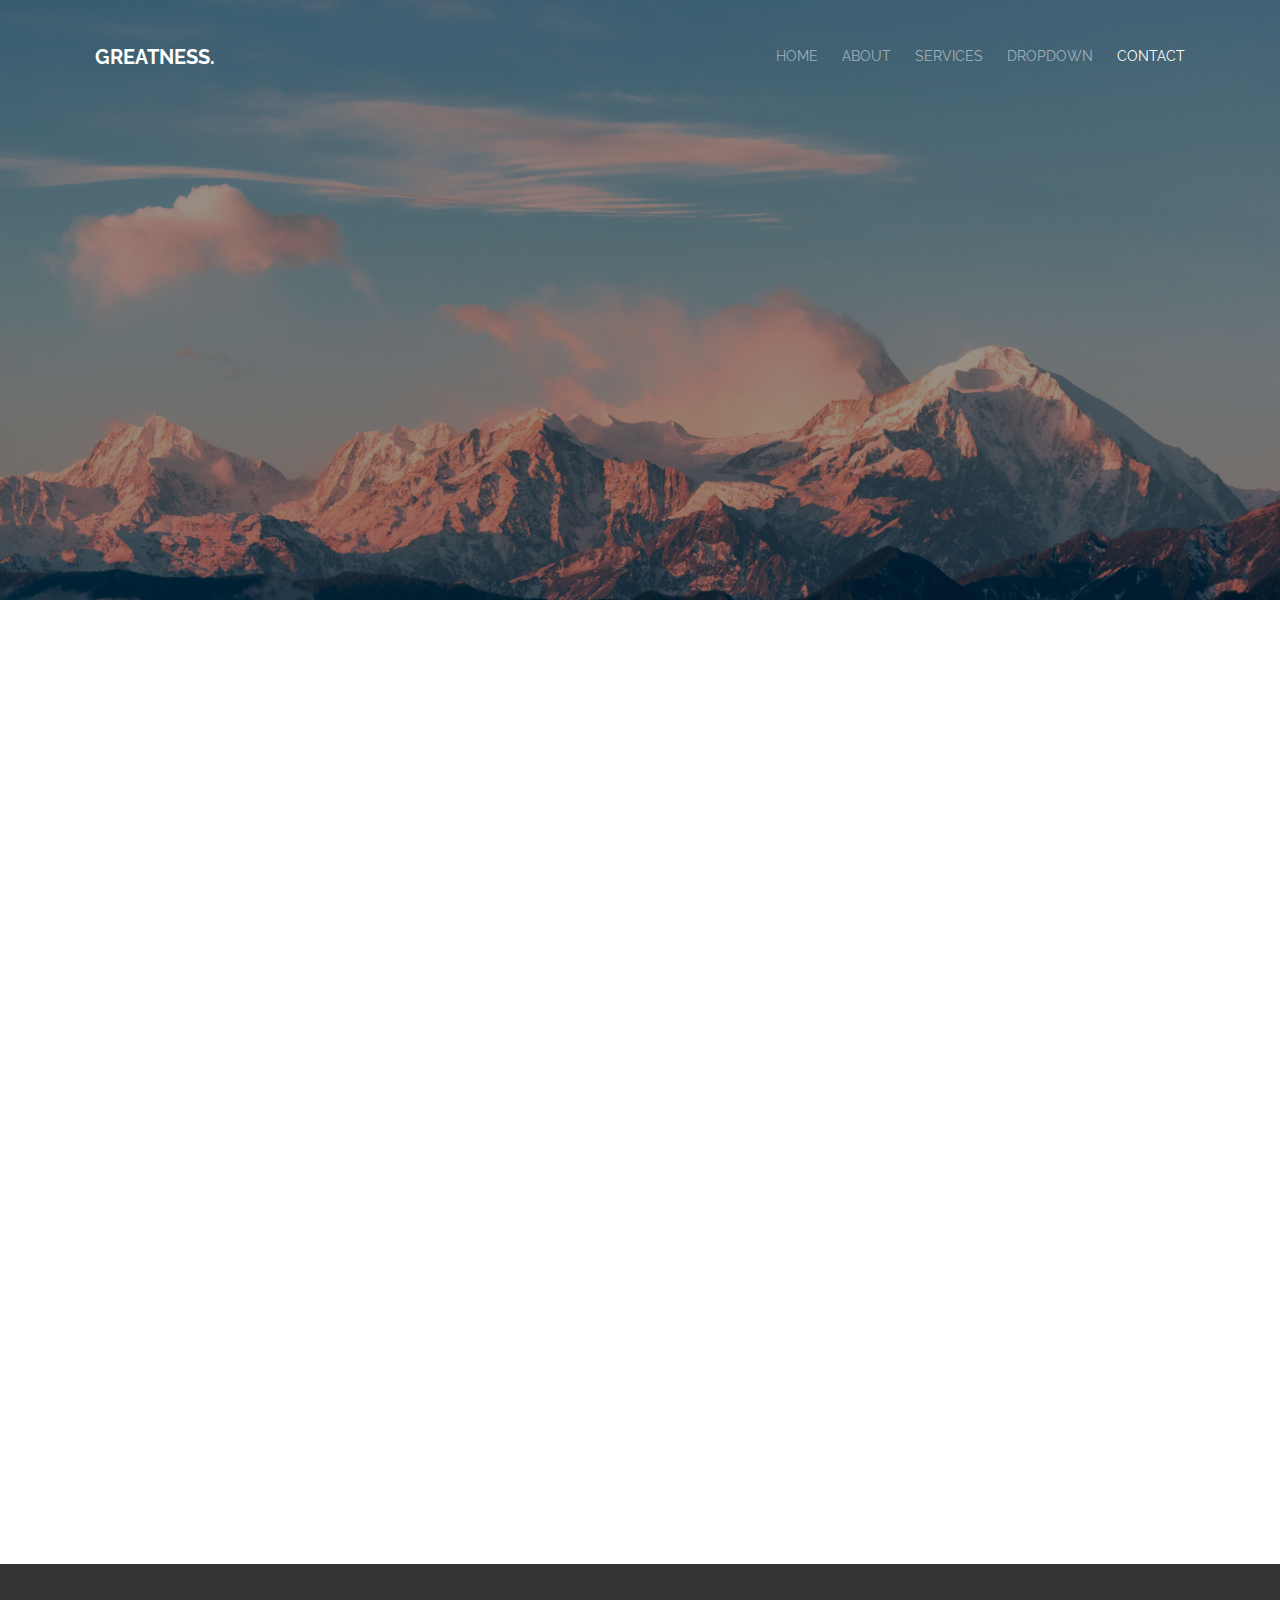
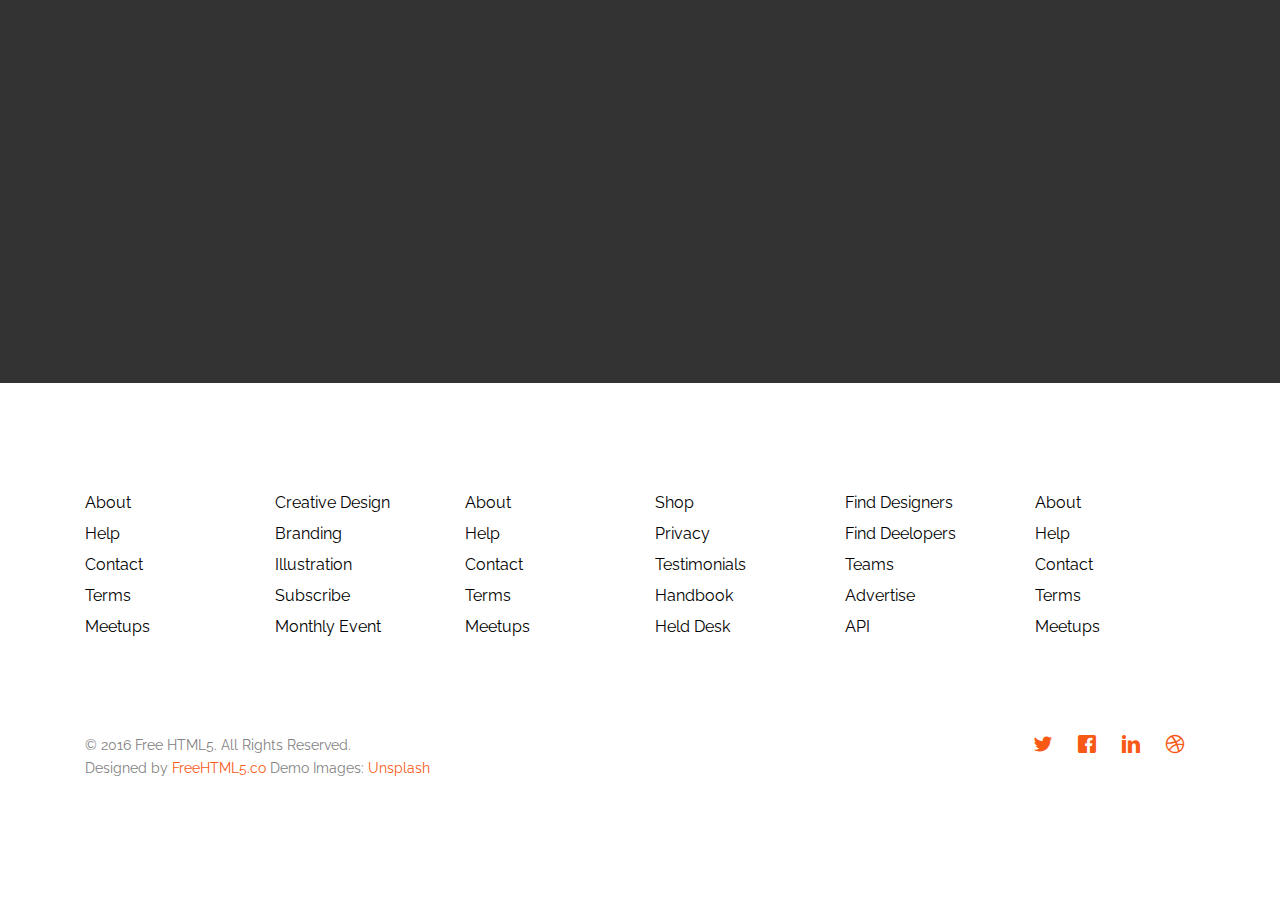
<file: contact.html>
<!DOCTYPE HTML>
<!--
	Greatness by FreeHTML5.co
	Twitter: http://twitter.com/fh5co
	URL: http://FreeHTML5.co
-->
<html>
	<head>
	<meta charset="utf-8">
	<meta http-equiv="X-UA-Compatible" content="IE=edge">
	<title>Vineapple &mdash; Logo design, Free HTML5 Template by FreeHTML5.co</title>
	<meta name="viewport" content="width=device-width, initial-scale=1">
	<meta name="description" content="Free HTML5 Website Template by FreeHTML5.co" />
	<meta name="keywords" content="free website templates, free html5, free template, free bootstrap, free website template, html5, css3, mobile first, responsive" />
	<meta name="author" content="FreeHTML5.co" />

	

  	<!-- Facebook and Twitter integration -->
	<meta property="og:title" content=""/>
	<meta property="og:image" content=""/>
	<meta property="og:url" content=""/>
	<meta property="og:site_name" content=""/>
	<meta property="og:description" content=""/>
	<meta name="twitter:title" content="" />
	<meta name="twitter:image" content="" />
	<meta name="twitter:url" content="" />
	<meta name="twitter:card" content="" />

	<link href='https://fonts.googleapis.com/css?family=Raleway:400,300,600,400italic,700' rel='stylesheet' type='text/css'>
	
	<!-- Animate.css -->
	<link rel="stylesheet" href="css/animate.css">
	<!-- Icomoon Icon Fonts-->
	<link rel="stylesheet" href="css/icomoon.css">
	<!-- Bootstrap  -->
	<link rel="stylesheet" href="css/bootstrap.css">

	<!-- Magnific Popup -->
	<link rel="stylesheet" href="css/magnific-popup.css">

	<!-- Owl Carousel  -->
	<link rel="stylesheet" href="css/owl.carousel.min.css">
	<link rel="stylesheet" href="css/owl.theme.default.min.css">

	<!-- Theme style  -->
	<link rel="stylesheet" href="css/style.css">

	<!-- Modernizr JS -->
	<script src="js/modernizr-2.6.2.min.js"></script>
	<!-- FOR IE9 below -->
	<!--[if lt IE 9]>
	<script src="js/respond.min.js"></script>
	<![endif]-->

	</head>
	<body>
		
	<div class="gtco-loader"></div>
	
	<div id="page">
	<nav class="gtco-nav" role="navigation">
		<div class="gtco-container">
			<div class="row">
				<div class="col-xs-2">
					<div id="gtco-logo"><a href="index.html">Greatness.</a></div>
				</div>
				<div class="col-xs-10 text-right menu-1">
					<ul>
						<li><a href="index.html">Home</a></li>
						<li><a href="about.html">About</a></li>
						<li class="has-dropdown">
							<a href="services.html">Services</a>
							<ul class="dropdown">
								<li><a href="#">Web Design</a></li>
								<li><a href="#">eCommerce</a></li>
								<li><a href="#">Branding</a></li>
								<li><a href="#">API</a></li>
							</ul>
						</li>
						<li class="has-dropdown">
							<a href="#">Dropdown</a>
							<ul class="dropdown">
								<li><a href="#">HTML5</a></li>
								<li><a href="#">CSS3</a></li>
								<li><a href="#">Sass</a></li>
								<li><a href="#">jQuery</a></li>
							</ul>
						</li>
						<li class="active"><a href="contact.html">Contact</a></li>
					</ul>
				</div>
			</div>
			
		</div>
	</nav>

	<header id="gtco-header" class="gtco-cover gtco-cover-sm" role="banner" style="background-image:url(images/img_bg_1.jpg);">
		<div class="overlay"></div>
		<div class="gtco-container">
			<div class="row">
				<div class="col-md-8 col-md-offset-2 text-center">
					<div class="display-t">
						<div class="display-tc animate-box" data-animate-effect="fadeIn">
							<h1>Get In Touch</h1>
						</div>
					</div>
				</div>
			</div>
		</div>
	</header>
	
	<div class="gtco-section">
		<div class="gtco-container">
			<div class="row">
				<div class="col-md-6 animate-box">
					<h3>Get In Touch</h3>
					<form action="#">
						<div class="row form-group">
							<div class="col-md-6">
								<label for="fname">First Name</label>
								<input type="text" id="fname" class="form-control" placeholder="Your firstname">
							</div>
							<div class="col-md-6">
								<label for="lname">Last Name</label>
								<input type="text" id="lname" class="form-control" placeholder="Your lastname">
							</div>
						</div>

						<div class="row form-group">
							<div class="col-md-12">
								<label for="email">Email</label>
								<input type="text" id="email" class="form-control" placeholder="Your email address">
							</div>
						</div>

						<div class="row form-group">
							<div class="col-md-12">
								<label for="subject">Subject</label>
								<input type="text" id="subject" class="form-control" placeholder="Your subject of this message">
							</div>
						</div>

						<div class="row form-group">
							<div class="col-md-12">
								<label for="message">Message</label>
								<textarea name="message" id="message" cols="30" rows="10" class="form-control" placeholder="Write us something"></textarea>
							</div>
						</div>
						<div class="form-group">
							<input type="submit" value="Send Message" class="btn btn-primary">
						</div>

					</form>		
				</div>
				<div class="col-md-5 col-md-push-1 animate-box">
					
					<div class="gtco-contact-info">
						<h3>USA Office</h3>
						<ul>
							<li class="address">198 West 21th Street, <br> Suite 721 New York NY 10016</li>
							<li class="phone"><a href="tel://1234567920">+ 1235 2355 98</a></li>
							<li class="email"><a href="mailto:info@yoursite.com">info@yoursite.com</a></li>
							<li class="url"><a href="http://FreeHTML5.co">FreeHTML5.co</a></li>
						</ul>
					</div>

					<div class="gtco-contact-info">
						<h3>Australia Office</h3>
						<ul>
							<li class="address">198 West 21th Street, <br> Suite 721 New York NY 10016</li>
							<li class="phone"><a href="tel://1234567920">+ 1235 2355 98</a></li>
							<li class="email"><a href="mailto:info@yoursite.com">info@yoursite.com</a></li>
							<li class="url"><a href="http://FreeHTML5.co">FreeHTML5.co</a></li>
						</ul>
					</div>

				</div>
			</div>
			
		</div>
	</div>
	
	<div id="gtco-subscribe">
		<div class="gtco-container">
			<div class="row animate-box">
				<div class="col-md-8 col-md-offset-2 text-center gtco-heading">
					<h2>Subscribe</h2>
					<p>Be the first to know about the new templates.</p>
				</div>
			</div>
			<div class="row animate-box">
				<div class="col-md-12">
					<form class="form-inline">
						<div class="col-md-4 col-sm-4">
							<div class="form-group">
								<label for="email" class="sr-only">Email</label>
								<input type="email" class="form-control" id="email" placeholder="Your email">
							</div>
						</div>
						<div class="col-md-4 col-sm-4">
							<div class="form-group">
								<label for="name" class="sr-only">Name</label>
								<input type="text" class="form-control" id="name" placeholder="Your name">
							</div>
						</div>
						<div class="col-md-4 col-sm-4">
							<button type="submit" class="btn btn-default btn-block">Subscribe</button>
						</div>
					</form>
				</div>
			</div>
		</div>
	</div>


	<footer id="gtco-footer" role="contentinfo">
		<div class="gtco-container">
			<div class="row row-pb-md">
				<div class="col-md-2 col-sm-4 col-xs-6 ">
					<ul class="gtco-footer-links">
						<li><a href="#">About</a></li>
						<li><a href="#">Help</a></li>
						<li><a href="#">Contact</a></li>
						<li><a href="#">Terms</a></li>
						<li><a href="#">Meetups</a></li>
					</ul>
				</div>
				<div class="col-md-2 col-sm-4 col-xs-6">
					<ul class="gtco-footer-links">
						<li><a href="#">Creative Design</a></li>
						<li><a href="#">Branding</a></li>
						<li><a href="#">Illustration</a></li>
						<li><a href="#">Subscribe</a></li>
						<li><a href="#">Monthly Event</a></li>
					</ul>
				</div>
				
				<div class="clearfix visible-xs-block"></div>

				<div class="col-md-2 col-sm-4 col-xs-6">
					<ul class="gtco-footer-links">
						<li><a href="#">About</a></li>
						<li><a href="#">Help</a></li>
						<li><a href="#">Contact</a></li>
						<li><a href="#">Terms</a></li>
						<li><a href="#">Meetups</a></li>
					</ul>
				</div>

				<div class="clearfix visible-sm-block"></div>

				<div class="col-md-2 col-sm-4 col-xs-6">
					<ul class="gtco-footer-links">
						<li><a href="#">Shop</a></li>
						<li><a href="#">Privacy</a></li>
						<li><a href="#">Testimonials</a></li>
						<li><a href="#">Handbook</a></li>
						<li><a href="#">Held Desk</a></li>
					</ul>
				</div>

				<div class="clearfix visible-xs-block"></div>

				<div class="col-md-2 col-sm-4 col-xs-6">
					<ul class="gtco-footer-links">
						<li><a href="#">Find Designers</a></li>
						<li><a href="#">Find Deelopers</a></li>
						<li><a href="#">Teams</a></li>
						<li><a href="#">Advertise</a></li>
						<li><a href="#">API</a></li>
					</ul>
				</div>

				<div class="col-md-2 col-sm-4 col-xs-6">
					<ul class="gtco-footer-links">
						<li><a href="#">About</a></li>
						<li><a href="#">Help</a></li>
						<li><a href="#">Contact</a></li>
						<li><a href="#">Terms</a></li>
						<li><a href="#">Meetups</a></li>
					</ul>
				</div>
				
			</div>

			<div class="row copyright">
				<div class="col-md-12">
					<p class="pull-left">
						<small class="block">&copy; 2016 Free HTML5. All Rights Reserved.</small> 
						<small class="block">Designed by <a href="http://FreeHTML5.co/" target="_blank">FreeHTML5.co</a> Demo Images: <a href="http://unsplash.co/" target="_blank">Unsplash</a></small>
					</p>
					<p class="pull-right">
						<ul class="gtco-social-icons pull-right">
							<li><a href="#"><i class="icon-twitter"></i></a></li>
							<li><a href="#"><i class="icon-facebook"></i></a></li>
							<li><a href="#"><i class="icon-linkedin"></i></a></li>
							<li><a href="#"><i class="icon-dribbble"></i></a></li>
						</ul>
					</p>
				</div>
			</div>

		</div>
	</footer>
	</div>

	<div class="gototop js-top">
		<a href="#" class="js-gotop"><i class="icon-arrow-up"></i></a>
	</div>
	
	<!-- jQuery -->
	<script src="js/jquery.min.js"></script>
	<!-- jQuery Easing -->
	<script src="js/jquery.easing.1.3.js"></script>
	<!-- Bootstrap -->
	<script src="js/bootstrap.min.js"></script>
	<!-- Waypoints -->
	<script src="js/jquery.waypoints.min.js"></script>
	<!-- Carousel -->
	<script src="js/owl.carousel.min.js"></script>
	<!-- countTo -->
	<script src="js/jquery.countTo.js"></script>
	<!-- Magnific Popup -->
	<script src="js/jquery.magnific-popup.min.js"></script>
	<script src="js/magnific-popup-options.js"></script>
	<!-- Main -->
	<script src="js/main.js"></script>

	</body>
</html>
</file>
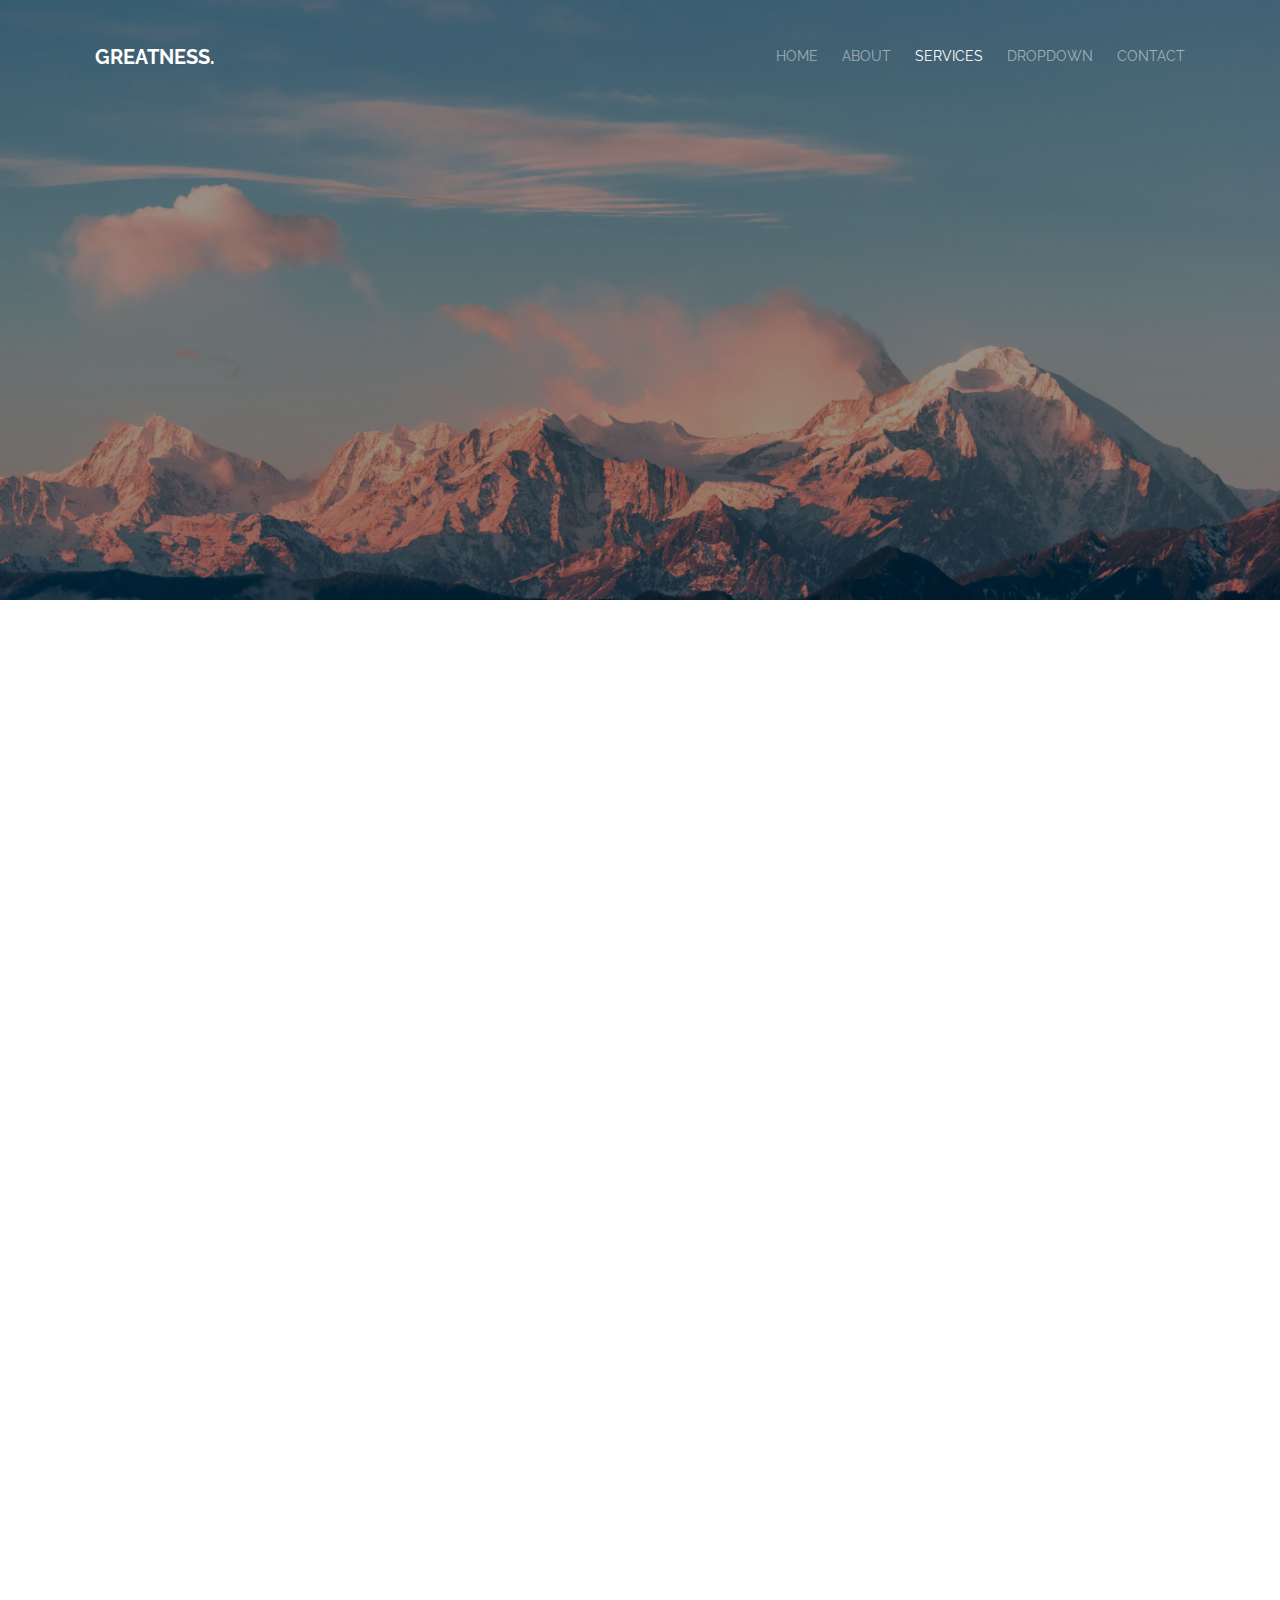
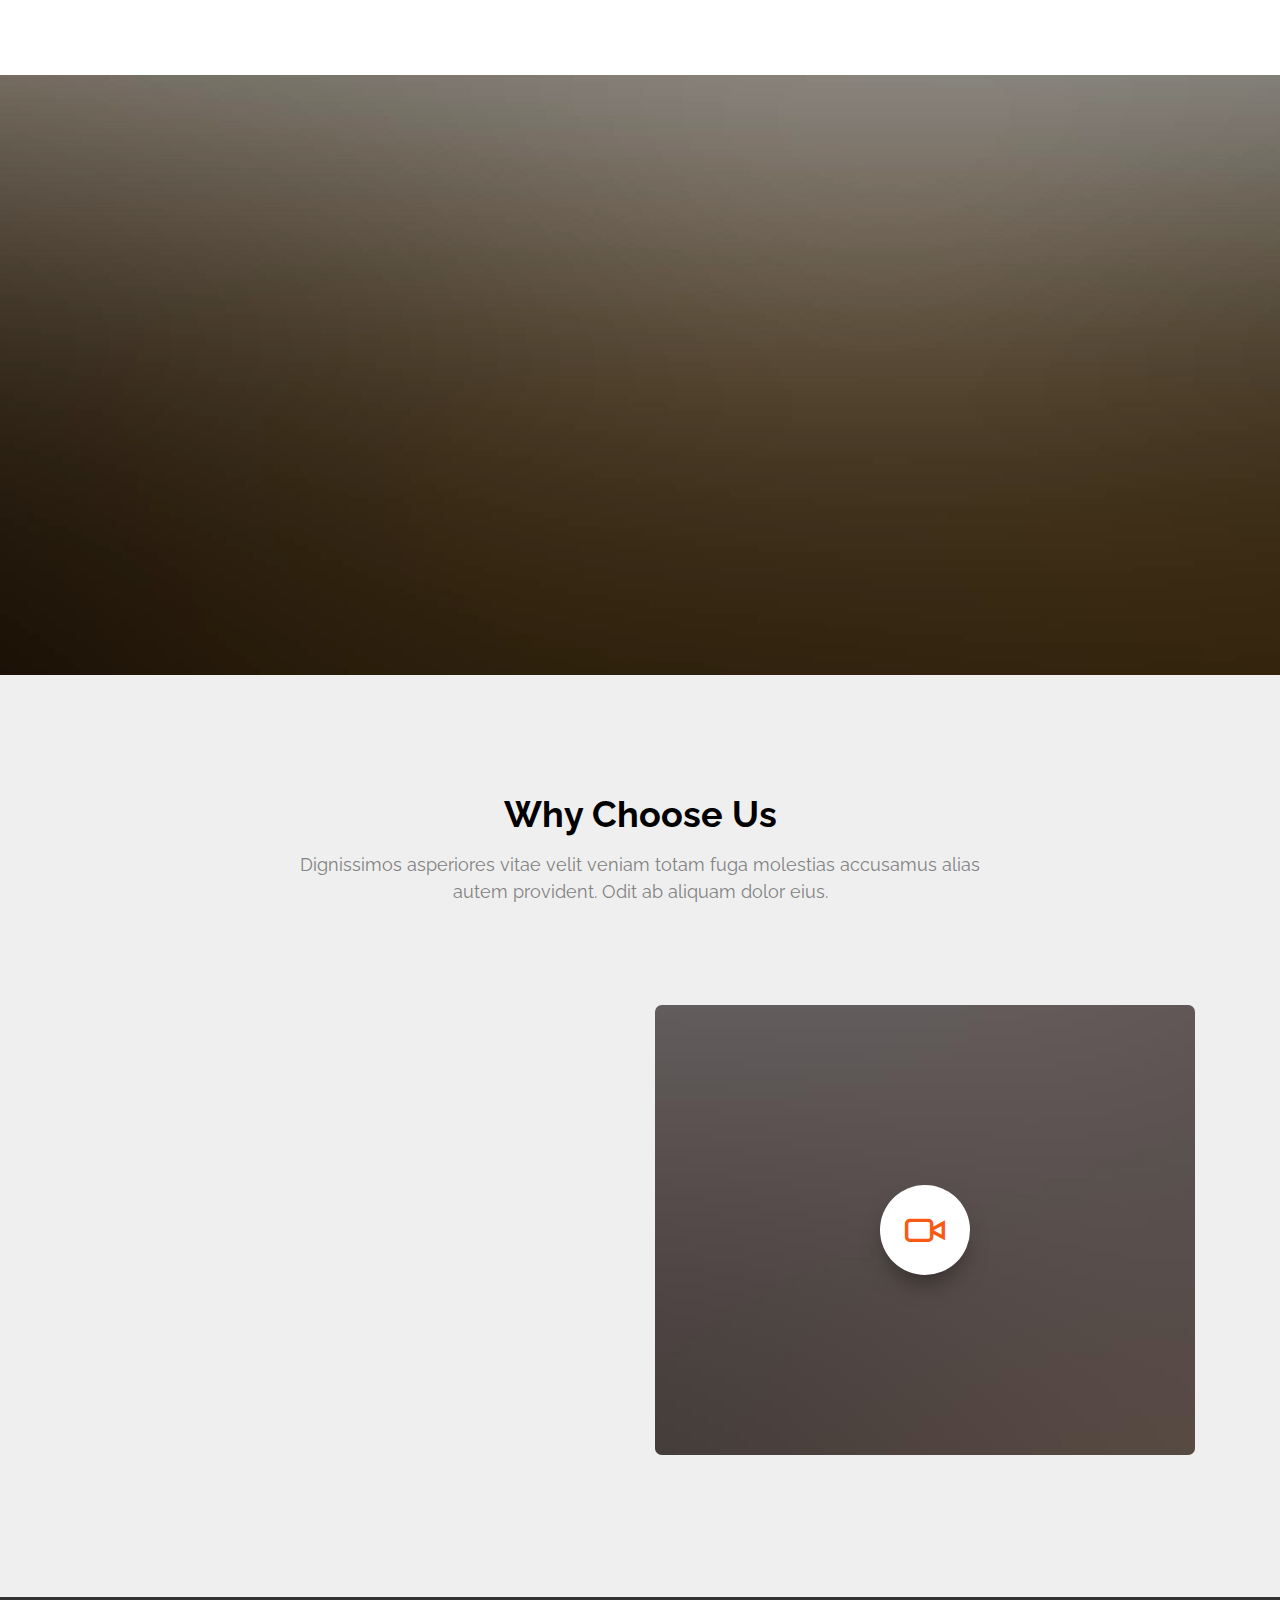
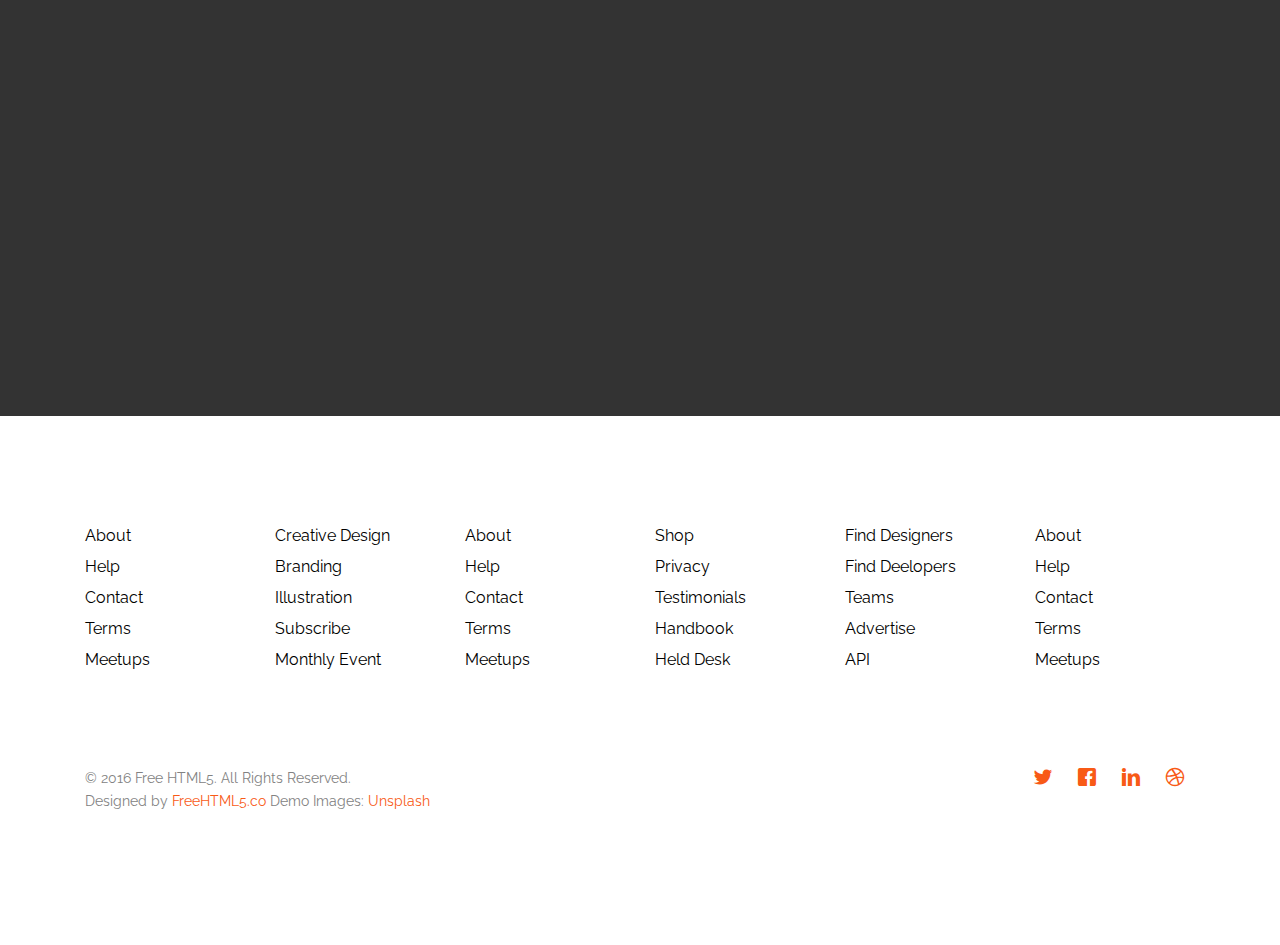
<file: services.html>
<!DOCTYPE HTML>
<!--
	Greatness by FreeHTML5.co
	Twitter: http://twitter.com/fh5co
	URL: http://FreeHTML5.co
-->
<html>
	<head>
	<meta charset="utf-8">
	<meta http-equiv="X-UA-Compatible" content="IE=edge">
	<title>Greatness &mdash; Free Website Template, Free HTML5 Template by FreeHTML5.co</title>
	<meta name="viewport" content="width=device-width, initial-scale=1">
	<meta name="description" content="Free HTML5 Website Template by FreeHTML5.co" />
	<meta name="keywords" content="free website templates, free html5, free template, free bootstrap, free website template, html5, css3, mobile first, responsive" />
	<meta name="author" content="FreeHTML5.co" />

  	<!-- Facebook and Twitter integration -->
	<meta property="og:title" content=""/>
	<meta property="og:image" content=""/>
	<meta property="og:url" content=""/>
	<meta property="og:site_name" content=""/>
	<meta property="og:description" content=""/>
	<meta name="twitter:title" content="" />
	<meta name="twitter:image" content="" />
	<meta name="twitter:url" content="" />
	<meta name="twitter:card" content="" />

	<link href='https://fonts.googleapis.com/css?family=Raleway:400,300,600,400italic,700' rel='stylesheet' type='text/css'>
	
	<!-- Animate.css -->
	<link rel="stylesheet" href="css/animate.css">
	<!-- Icomoon Icon Fonts-->
	<link rel="stylesheet" href="css/icomoon.css">
	<!-- Bootstrap  -->
	<link rel="stylesheet" href="css/bootstrap.css">

	<!-- Magnific Popup -->
	<link rel="stylesheet" href="css/magnific-popup.css">

	<!-- Owl Carousel  -->
	<link rel="stylesheet" href="css/owl.carousel.min.css">
	<link rel="stylesheet" href="css/owl.theme.default.min.css">

	<!-- Theme style  -->
	<link rel="stylesheet" href="css/style.css">

	<!-- Modernizr JS -->
	<script src="js/modernizr-2.6.2.min.js"></script>
	<!-- FOR IE9 below -->
	<!--[if lt IE 9]>
	<script src="js/respond.min.js"></script>
	<![endif]-->

	</head>
	<body>
		
	<div class="gtco-loader"></div>
	
	<div id="page">
	<nav class="gtco-nav" role="navigation">
		<div class="gtco-container">
			<div class="row">
				<div class="col-xs-2">
					<div id="gtco-logo"><a href="index.html">Greatness.</a></div>
				</div>
				<div class="col-xs-10 text-right menu-1">
					<ul>
						<li><a href="index.html">Home</a></li>
						<li><a href="about.html">About</a></li>
						<li class="has-dropdown active">
							<a href="services.html">Services</a>
							<ul class="dropdown">
								<li><a href="#">Web Design</a></li>
								<li><a href="#">eCommerce</a></li>
								<li><a href="#">Branding</a></li>
								<li><a href="#">API</a></li>
							</ul>
						</li>
						<li class="has-dropdown">
							<a href="#">Dropdown</a>
							<ul class="dropdown">
								<li><a href="#">HTML5</a></li>
								<li><a href="#">CSS3</a></li>
								<li><a href="#">Sass</a></li>
								<li><a href="#">jQuery</a></li>
							</ul>
						</li>
						<li><a href="contact.html">Contact</a></li>
					</ul>
				</div>
			</div>
			
		</div>
	</nav>

	<header id="gtco-header" class="gtco-cover gtco-cover-sm" role="banner" style="background-image:url(images/img_bg_1.jpg);">
		<div class="overlay"></div>
		<div class="gtco-container">
			<div class="row">
				<div class="col-md-8 col-md-offset-2 text-center">
					<div class="display-t">
						<div class="display-tc animate-box" data-animate-effect="fadeIn">
							<h1>Our Services</h1>a></h2>
						</div>
					</div>
				</div>
			</div>
		</div>
	</header>
	
	<div id="gtco-features">
		<div class="gtco-container">
			<div class="row">
				<div class="col-md-4 col-sm-4 animate-box" data-animate-effect="fadeIn">
					<div class="feature-center">
						<span class="icon">
							<i class="icon-eye"></i>
						</span>
						<h3>Retina Ready</h3>
						<p>Dignissimos asperiores vitae velit veniam totam fuga molestias accusamus alias autem provident. Odit ab aliquam dolor eius.</p>
						<p><a href="#" class="btn btn-primary btn-outline">Learn More</a></p>
					</div>
				</div>
				<div class="col-md-4 col-sm-4 animate-box" data-animate-effect="fadeIn">
					<div class="feature-center">
						<span class="icon">
							<i class="icon-command"></i>
						</span>
						<h3>Fully Responsive</h3>
						<p>Dignissimos asperiores vitae velit veniam totam fuga molestias accusamus alias autem provident. Odit ab aliquam dolor eius.</p>
						<p><a href="#" class="btn btn-primary btn-outline">Learn More</a></p>
					</div>
				</div>
				<div class="col-md-4 col-sm-4 animate-box" data-animate-effect="fadeIn">
					<div class="feature-center">
						<span class="icon">
							<i class="icon-power"></i>
						</span>
						<h3>Web Starter</h3>
						<p>Dignissimos asperiores vitae velit veniam totam fuga molestias accusamus alias autem provident. Odit ab aliquam dolor eius.</p>
						<p><a href="#" class="btn btn-primary btn-outline">Learn More</a></p>
					</div>
				</div>

				<div class="col-md-4 col-sm-4 animate-box" data-animate-effect="fadeIn">
					<div class="feature-center">
						<span class="icon">
							<i class="icon-eye"></i>
						</span>
						<h3>Retina Ready</h3>
						<p>Dignissimos asperiores vitae velit veniam totam fuga molestias accusamus alias autem provident. Odit ab aliquam dolor eius.</p>
						<p><a href="#" class="btn btn-primary btn-outline">Learn More</a></p>
					</div>
				</div>
				<div class="col-md-4 col-sm-4 animate-box" data-animate-effect="fadeIn">
					<div class="feature-center">
						<span class="icon">
							<i class="icon-command"></i>
						</span>
						<h3>Fully Responsive</h3>
						<p>Dignissimos asperiores vitae velit veniam totam fuga molestias accusamus alias autem provident. Odit ab aliquam dolor eius.</p>
						<p><a href="#" class="btn btn-primary btn-outline">Learn More</a></p>
					</div>
				</div>
				<div class="col-md-4 col-sm-4 animate-box" data-animate-effect="fadeIn">
					<div class="feature-center">
						<span class="icon">
							<i class="icon-power"></i>
						</span>
						<h3>Web Starter</h3>
						<p>Dignissimos asperiores vitae velit veniam totam fuga molestias accusamus alias autem provident. Odit ab aliquam dolor eius.</p>
						<p><a href="#" class="btn btn-primary btn-outline">Learn More</a></p>
					</div>
				</div>

			</div>


		</div>
	</div>


	<div class="gtco-cover gtco-cover-sm" style="background-image:url(images/img_bg_3.jpg);">
		<div class="overlay"></div>
		<div class="gtco-container">
			<div class="row">
				<div class="col-md-8 col-md-offset-2 text-center">
					<div class="display-t">
						<div class="display-tc animate-box" data-animate-effect="fadeIn">
							<h1>Keep it simple</h1>
							<h2>Free html5 templates Made by <a href="http://FreeHTML5.co" target="_blank">FreeHTML5.co</a></h2>
						</div>
					</div>
				</div>
			</div>
		</div>
	</div>
	
	<div id="gtco-features-2">
		<div class="gtco-container">
			<div class="row">
				<div class="col-md-8 col-md-offset-2 text-center gtco-heading">
					<h2>Why Choose Us</h2>
					<p>Dignissimos asperiores vitae velit veniam totam fuga molestias accusamus alias autem provident. Odit ab aliquam dolor eius.</p>
				</div>
			</div>
			<div class="row">
				<div class="col-md-6">
					<div class="feature-left animate-box" data-animate-effect="fadeInLeft">
						<span class="icon">
							<i class="icon-check"></i>
						</span>
						<div class="feature-copy">
							<h3>Retina Ready</h3>
							<p>Facilis ipsum reprehenderit nemo molestias. Aut cum mollitia reprehenderit. Eos cumque dicta adipisci architecto culpa amet.</p>
						</div>
					</div>

					<div class="feature-left animate-box" data-animate-effect="fadeInLeft">
						<span class="icon">
							<i class="icon-check"></i>
						</span>
						<div class="feature-copy">
							<h3>Fully Responsive</h3>
							<p>Facilis ipsum reprehenderit nemo molestias. Aut cum mollitia reprehenderit. Eos cumque dicta adipisci architecto culpa amet.</p>
						</div>
					</div>

					<div class="feature-left animate-box" data-animate-effect="fadeInLeft">
						<span class="icon">
							<i class="icon-check"></i>
						</span>
						<div class="feature-copy">
							<h3>Ready To Use</h3>
							<p>Facilis ipsum reprehenderit nemo molestias. Aut cum mollitia reprehenderit. Eos cumque dicta adipisci architecto culpa amet.</p>
						</div>
					</div>

				</div>

				<div class="col-md-6">
					<div class="gtco-video gtco-bg" style="background-image: url(images/img_1.jpg); ">
						<a href="https://vimeo.com/channels/staffpicks/93951774" class="popup-vimeo"><i class="icon-video"></i></a>
						<div class="overlay"></div>
					</div>
				</div>
			</div>
		</div>
	</div>


	<div id="gtco-subscribe">
		<div class="gtco-container">
			<div class="row animate-box">
				<div class="col-md-8 col-md-offset-2 text-center gtco-heading">
					<h2>Subscribe</h2>
					<p>Be the first to know about the new templates.</p>
				</div>
			</div>
			<div class="row animate-box">
				<div class="col-md-12">
					<form class="form-inline">
						<div class="col-md-4 col-sm-4">
							<div class="form-group">
								<label for="email" class="sr-only">Email</label>
								<input type="email" class="form-control" id="email" placeholder="Your email">
							</div>
						</div>
						<div class="col-md-4 col-sm-4">
							<div class="form-group">
								<label for="name" class="sr-only">Name</label>
								<input type="text" class="form-control" id="name" placeholder="Your name">
							</div>
						</div>
						<div class="col-md-4 col-sm-4">
							<button type="submit" class="btn btn-default btn-block">Subscribe</button>
						</div>
					</form>
				</div>
			</div>
		</div>
	</div>

	<footer id="gtco-footer" role="contentinfo">
		<div class="gtco-container">
			<div class="row row-pb-md">
				<div class="col-md-2 col-sm-4 col-xs-6 ">
					<ul class="gtco-footer-links">
						<li><a href="#">About</a></li>
						<li><a href="#">Help</a></li>
						<li><a href="#">Contact</a></li>
						<li><a href="#">Terms</a></li>
						<li><a href="#">Meetups</a></li>
					</ul>
				</div>
				<div class="col-md-2 col-sm-4 col-xs-6">
					<ul class="gtco-footer-links">
						<li><a href="#">Creative Design</a></li>
						<li><a href="#">Branding</a></li>
						<li><a href="#">Illustration</a></li>
						<li><a href="#">Subscribe</a></li>
						<li><a href="#">Monthly Event</a></li>
					</ul>
				</div>
				
				<div class="clearfix visible-xs-block"></div>

				<div class="col-md-2 col-sm-4 col-xs-6">
					<ul class="gtco-footer-links">
						<li><a href="#">About</a></li>
						<li><a href="#">Help</a></li>
						<li><a href="#">Contact</a></li>
						<li><a href="#">Terms</a></li>
						<li><a href="#">Meetups</a></li>
					</ul>
				</div>

				<div class="clearfix visible-sm-block"></div>

				<div class="col-md-2 col-sm-4 col-xs-6">
					<ul class="gtco-footer-links">
						<li><a href="#">Shop</a></li>
						<li><a href="#">Privacy</a></li>
						<li><a href="#">Testimonials</a></li>
						<li><a href="#">Handbook</a></li>
						<li><a href="#">Held Desk</a></li>
					</ul>
				</div>

				<div class="clearfix visible-xs-block"></div>

				<div class="col-md-2 col-sm-4 col-xs-6">
					<ul class="gtco-footer-links">
						<li><a href="#">Find Designers</a></li>
						<li><a href="#">Find Deelopers</a></li>
						<li><a href="#">Teams</a></li>
						<li><a href="#">Advertise</a></li>
						<li><a href="#">API</a></li>
					</ul>
				</div>

				<div class="col-md-2 col-sm-4 col-xs-6">
					<ul class="gtco-footer-links">
						<li><a href="#">About</a></li>
						<li><a href="#">Help</a></li>
						<li><a href="#">Contact</a></li>
						<li><a href="#">Terms</a></li>
						<li><a href="#">Meetups</a></li>
					</ul>
				</div>
				
			</div>

			<div class="row copyright">
				<div class="col-md-12">
					<p class="pull-left">
						<small class="block">&copy; 2016 Free HTML5. All Rights Reserved.</small> 
						<small class="block">Designed by <a href="http://FreeHTML5.co/" target="_blank">FreeHTML5.co</a> Demo Images: <a href="http://unsplash.co/" target="_blank">Unsplash</a></small>
					</p>
					<p class="pull-right">
						<ul class="gtco-social-icons pull-right">
							<li><a href="#"><i class="icon-twitter"></i></a></li>
							<li><a href="#"><i class="icon-facebook"></i></a></li>
							<li><a href="#"><i class="icon-linkedin"></i></a></li>
							<li><a href="#"><i class="icon-dribbble"></i></a></li>
						</ul>
					</p>
				</div>
			</div>

		</div>
	</footer>
	</div>

	<div class="gototop js-top">
		<a href="#" class="js-gotop"><i class="icon-arrow-up"></i></a>
	</div>
	
	<!-- jQuery -->
	<script src="js/jquery.min.js"></script>
	<!-- jQuery Easing -->
	<script src="js/jquery.easing.1.3.js"></script>
	<!-- Bootstrap -->
	<script src="js/bootstrap.min.js"></script>
	<!-- Waypoints -->
	<script src="js/jquery.waypoints.min.js"></script>
	<!-- Carousel -->
	<script src="js/owl.carousel.min.js"></script>
	<!-- countTo -->
	<script src="js/jquery.countTo.js"></script>
	<!-- Magnific Popup -->
	<script src="js/jquery.magnific-popup.min.js"></script>
	<script src="js/magnific-popup-options.js"></script>
	<!-- Main -->
	<script src="js/main.js"></script>

	</body>
</html>
</file>
<file: css/icomoon.css>
@font-face {
  font-family: 'icomoon';
  src:  url('../fonts/icomoon/icomoon.eot?6iuir');
  src:  url('../fonts/icomoon/icomoon.eot?6iuir#iefix') format('embedded-opentype'),
    url('../fonts/icomoon/icomoon.ttf?6iuir') format('truetype'),
    url('../fonts/icomoon/icomoon.woff?6iuir') format('woff'),
    url('../fonts/icomoon/icomoon.svg?6iuir#icomoon') format('svg');
  font-weight: normal;
  font-style: normal;
}

[class^="icon-"], [class*=" icon-"] {
  /* use !important to prevent issues with browser extensions that change fonts */
  font-family: 'icomoon' !important;
  speak: none;
  font-style: normal;
  font-weight: normal;
  font-variant: normal;
  text-transform: none;
  line-height: 1;

  /* Better Font Rendering =========== */
  -webkit-font-smoothing: antialiased;
  -moz-osx-font-smoothing: grayscale;
}

.icon-eye:before {
  content: "\e000";
}
.icon-paper-clip:before {
  content: "\e001";
}
.icon-mail:before {
  content: "\e002";
}
.icon-toggle:before {
  content: "\e003";
}
.icon-layout:before {
  content: "\e004";
}
.icon-link:before {
  content: "\e005";
}
.icon-bell:before {
  content: "\e006";
}
.icon-lock:before {
  content: "\e007";
}
.icon-unlock:before {
  content: "\e008";
}
.icon-ribbon:before {
  content: "\e009";
}
.icon-image:before {
  content: "\e010";
}
.icon-signal:before {
  content: "\e011";
}
.icon-target:before {
  content: "\e012";
}
.icon-clipboard:before {
  content: "\e013";
}
.icon-clock:before {
  content: "\e014";
}
.icon-watch:before {
  content: "\e015";
}
.icon-air-play:before {
  content: "\e016";
}
.icon-camera:before {
  content: "\e017";
}
.icon-video:before {
  content: "\e018";
}
.icon-disc:before {
  content: "\e019";
}
.icon-printer:before {
  content: "\e020";
}
.icon-monitor:before {
  content: "\e021";
}
.icon-server:before {
  content: "\e022";
}
.icon-cog:before {
  content: "\e023";
}
.icon-heart:before {
  content: "\e024";
}
.icon-paragraph:before {
  content: "\e025";
}
.icon-align-justify:before {
  content: "\e026";
}
.icon-align-left:before {
  content: "\e027";
}
.icon-align-center:before {
  content: "\e028";
}
.icon-align-right:before {
  content: "\e029";
}
.icon-book:before {
  content: "\e030";
}
.icon-layers:before {
  content: "\e031";
}
.icon-stack:before {
  content: "\e032";
}
.icon-stack-2:before {
  content: "\e033";
}
.icon-paper:before {
  content: "\e034";
}
.icon-paper-stack:before {
  content: "\e035";
}
.icon-search:before {
  content: "\e036";
}
.icon-zoom-in:before {
  content: "\e037";
}
.icon-zoom-out:before {
  content: "\e038";
}
.icon-reply:before {
  content: "\e039";
}
.icon-circle-plus:before {
  content: "\e040";
}
.icon-circle-minus:before {
  content: "\e041";
}
.icon-circle-check:before {
  content: "\e042";
}
.icon-circle-cross:before {
  content: "\e043";
}
.icon-square-plus:before {
  content: "\e044";
}
.icon-square-minus:before {
  content: "\e045";
}
.icon-square-check:before {
  content: "\e046";
}
.icon-square-cross:before {
  content: "\e047";
}
.icon-microphone:before {
  content: "\e048";
}
.icon-record:before {
  content: "\e049";
}
.icon-skip-back:before {
  content: "\e050";
}
.icon-rewind:before {
  content: "\e051";
}
.icon-play:before {
  content: "\e052";
}
.icon-pause:before {
  content: "\e053";
}
.icon-stop:before {
  content: "\e054";
}
.icon-fast-forward:before {
  content: "\e055";
}
.icon-skip-forward:before {
  content: "\e056";
}
.icon-shuffle:before {
  content: "\e057";
}
.icon-repeat:before {
  content: "\e058";
}
.icon-folder:before {
  content: "\e059";
}
.icon-umbrella:before {
  content: "\e060";
}
.icon-moon:before {
  content: "\e061";
}
.icon-thermometer:before {
  content: "\e062";
}
.icon-drop:before {
  content: "\e063";
}
.icon-sun:before {
  content: "\e064";
}
.icon-cloud:before {
  content: "\e065";
}
.icon-cloud-upload:before {
  content: "\e066";
}
.icon-cloud-download:before {
  content: "\e067";
}
.icon-upload:before {
  content: "\e068";
}
.icon-download:before {
  content: "\e069";
}
.icon-location:before {
  content: "\e070";
}
.icon-location-2:before {
  content: "\e071";
}
.icon-map:before {
  content: "\e072";
}
.icon-battery:before {
  content: "\e073";
}
.icon-head:before {
  content: "\e074";
}
.icon-briefcase:before {
  content: "\e075";
}
.icon-speech-bubble:before {
  content: "\e076";
}
.icon-anchor:before {
  content: "\e077";
}
.icon-globe:before {
  content: "\e078";
}
.icon-box:before {
  content: "\e079";
}
.icon-reload:before {
  content: "\e080";
}
.icon-share:before {
  content: "\e081";
}
.icon-marquee:before {
  content: "\e082";
}
.icon-marquee-plus:before {
  content: "\e083";
}
.icon-marquee-minus:before {
  content: "\e084";
}
.icon-tag:before {
  content: "\e085";
}
.icon-power:before {
  content: "\e086";
}
.icon-command:before {
  content: "\e087";
}
.icon-alt:before {
  content: "\e088";
}
.icon-esc:before {
  content: "\e089";
}
.icon-bar-graph:before {
  content: "\e090";
}
.icon-bar-graph-2:before {
  content: "\e091";
}
.icon-pie-graph:before {
  content: "\e092";
}
.icon-star:before {
  content: "\e093";
}
.icon-arrow-left:before {
  content: "\e094";
}
.icon-arrow-right:before {
  content: "\e095";
}
.icon-arrow-up:before {
  content: "\e096";
}
.icon-arrow-down:before {
  content: "\e097";
}
.icon-volume:before {
  content: "\e098";
}
.icon-mute:before {
  content: "\e099";
}
.icon-content-right:before {
  content: "\e100";
}
.icon-content-left:before {
  content: "\e101";
}
.icon-grid:before {
  content: "\e102";
}
.icon-grid-2:before {
  content: "\e103";
}
.icon-columns:before {
  content: "\e104";
}
.icon-loader:before {
  content: "\e105";
}
.icon-bag:before {
  content: "\e106";
}
.icon-ban:before {
  content: "\e107";
}
.icon-flag:before {
  content: "\e108";
}
.icon-trash:before {
  content: "\e109";
}
.icon-expand:before {
  content: "\e110";
}
.icon-contract:before {
  content: "\e111";
}
.icon-maximize:before {
  content: "\e112";
}
.icon-minimize:before {
  content: "\e113";
}
.icon-plus:before {
  content: "\e114";
}
.icon-minus:before {
  content: "\e115";
}
.icon-check:before {
  content: "\e116";
}
.icon-cross:before {
  content: "\e117";
}
.icon-move:before {
  content: "\e118";
}
.icon-delete:before {
  content: "\e119";
}
.icon-menu:before {
  content: "\e120";
}
.icon-archive:before {
  content: "\e121";
}
.icon-inbox:before {
  content: "\e122";
}
.icon-outbox:before {
  content: "\e123";
}
.icon-file:before {
  content: "\e124";
}
.icon-file-add:before {
  content: "\e125";
}
.icon-file-subtract:before {
  content: "\e126";
}
.icon-help:before {
  content: "\e127";
}
.icon-open:before {
  content: "\e128";
}
.icon-ellipsis:before {
  content: "\e129";
}
.icon-add-to-list:before {
  content: "\e900";
}
.icon-classic-computer:before {
  content: "\e901";
}
.icon-controller-fast-backward:before {
  content: "\e902";
}
.icon-creative-commons-attribution:before {
  content: "\e903";
}
.icon-creative-commons-noderivs:before {
  content: "\e904";
}
.icon-creative-commons-noncommercial-eu:before {
  content: "\e905";
}
.icon-creative-commons-noncommercial-us:before {
  content: "\e906";
}
.icon-creative-commons-public-domain:before {
  content: "\e907";
}
.icon-creative-commons-remix:before {
  content: "\e908";
}
.icon-creative-commons-share:before {
  content: "\e909";
}
.icon-creative-commons-sharealike:before {
  content: "\e90a";
}
.icon-creative-commons:before {
  content: "\e90b";
}
.icon-document-landscape:before {
  content: "\e90c";
}
.icon-remove-user:before {
  content: "\e90d";
}
.icon-warning:before {
  content: "\e90e";
}
.icon-arrow-bold-down:before {
  content: "\e90f";
}
.icon-arrow-bold-left:before {
  content: "\e910";
}
.icon-arrow-bold-right:before {
  content: "\e911";
}
.icon-arrow-bold-up:before {
  content: "\e912";
}
.icon-arrow-down2:before {
  content: "\e913";
}
.icon-arrow-left2:before {
  content: "\e914";
}
.icon-arrow-long-down:before {
  content: "\e915";
}
.icon-arrow-long-left:before {
  content: "\e916";
}
.icon-arrow-long-right:before {
  content: "\e917";
}
.icon-arrow-long-up:before {
  content: "\e918";
}
.icon-arrow-right2:before {
  content: "\e919";
}
.icon-arrow-up2:before {
  content: "\e91a";
}
.icon-arrow-with-circle-down:before {
  content: "\e91b";
}
.icon-arrow-with-circle-left:before {
  content: "\e91c";
}
.icon-arrow-with-circle-right:before {
  content: "\e91d";
}
.icon-arrow-with-circle-up:before {
  content: "\e91e";
}
.icon-bookmark:before {
  content: "\e91f";
}
.icon-bookmarks:before {
  content: "\e920";
}
.icon-chevron-down:before {
  content: "\e921";
}
.icon-chevron-left:before {
  content: "\e922";
}
.icon-chevron-right:before {
  content: "\e923";
}
.icon-chevron-small-down:before {
  content: "\e924";
}
.icon-chevron-small-left:before {
  content: "\e925";
}
.icon-chevron-small-right:before {
  content: "\e926";
}
.icon-chevron-small-up:before {
  content: "\e927";
}
.icon-chevron-thin-down:before {
  content: "\e928";
}
.icon-chevron-thin-left:before {
  content: "\e929";
}
.icon-chevron-thin-right:before {
  content: "\e92a";
}
.icon-chevron-thin-up:before {
  content: "\e92b";
}
.icon-chevron-up:before {
  content: "\e92c";
}
.icon-chevron-with-circle-down:before {
  content: "\e92d";
}
.icon-chevron-with-circle-left:before {
  content: "\e92e";
}
.icon-chevron-with-circle-right:before {
  content: "\e92f";
}
.icon-chevron-with-circle-up:before {
  content: "\e930";
}
.icon-cloud2:before {
  content: "\e931";
}
.icon-controller-fast-forward:before {
  content: "\e932";
}
.icon-controller-jump-to-start:before {
  content: "\e933";
}
.icon-controller-next:before {
  content: "\e934";
}
.icon-controller-paus:before {
  content: "\e935";
}
.icon-controller-play:before {
  content: "\e936";
}
.icon-controller-record:before {
  content: "\e937";
}
.icon-controller-stop:before {
  content: "\e938";
}
.icon-controller-volume:before {
  content: "\e939";
}
.icon-dot-single:before {
  content: "\e93a";
}
.icon-dots-three-horizontal:before {
  content: "\e93b";
}
.icon-dots-three-vertical:before {
  content: "\e93c";
}
.icon-dots-two-horizontal:before {
  content: "\e93d";
}
.icon-dots-two-vertical:before {
  content: "\e93e";
}
.icon-download2:before {
  content: "\e93f";
}
.icon-emoji-flirt:before {
  content: "\e940";
}
.icon-flow-branch:before {
  content: "\e941";
}
.icon-flow-cascade:before {
  content: "\e942";
}
.icon-flow-line:before {
  content: "\e943";
}
.icon-flow-parallel:before {
  content: "\e944";
}
.icon-flow-tree:before {
  content: "\e945";
}
.icon-install:before {
  content: "\e946";
}
.icon-layers2:before {
  content: "\e947";
}
.icon-open-book:before {
  content: "\e948";
}
.icon-resize-100:before {
  content: "\e949";
}
.icon-resize-full-screen:before {
  content: "\e94a";
}
.icon-save:before {
  content: "\e94b";
}
.icon-select-arrows:before {
  content: "\e94c";
}
.icon-sound-mute:before {
  content: "\e94d";
}
.icon-sound:before {
  content: "\e94e";
}
.icon-trash2:before {
  content: "\e94f";
}
.icon-triangle-down:before {
  content: "\e950";
}
.icon-triangle-left:before {
  content: "\e951";
}
.icon-triangle-right:before {
  content: "\e952";
}
.icon-triangle-up:before {
  content: "\e953";
}
.icon-uninstall:before {
  content: "\e954";
}
.icon-upload-to-cloud:before {
  content: "\e955";
}
.icon-upload2:before {
  content: "\e956";
}
.icon-add-user:before {
  content: "\e957";
}
.icon-address:before {
  content: "\e958";
}
.icon-adjust:before {
  content: "\e959";
}
.icon-air:before {
  content: "\e95a";
}
.icon-aircraft-landing:before {
  content: "\e95b";
}
.icon-aircraft-take-off:before {
  content: "\e95c";
}
.icon-aircraft:before {
  content: "\e95d";
}
.icon-align-bottom:before {
  content: "\e95e";
}
.icon-align-horizontal-middle:before {
  content: "\e95f";
}
.icon-align-left2:before {
  content: "\e960";
}
.icon-align-right2:before {
  content: "\e961";
}
.icon-align-top:before {
  content: "\e962";
}
.icon-align-vertical-middle:before {
  content: "\e963";
}
.icon-archive2:before {
  content: "\e964";
}
.icon-area-graph:before {
  content: "\e965";
}
.icon-attachment:before {
  content: "\e966";
}
.icon-awareness-ribbon:before {
  content: "\e967";
}
.icon-back-in-time:before {
  content: "\e968";
}
.icon-back:before {
  content: "\e969";
}
.icon-bar-graph2:before {
  content: "\e96a";
}
.icon-battery2:before {
  content: "\e96b";
}
.icon-beamed-note:before {
  content: "\e96c";
}
.icon-bell2:before {
  content: "\e96d";
}
.icon-blackboard:before {
  content: "\e96e";
}
.icon-block:before {
  content: "\e96f";
}
.icon-book2:before {
  content: "\e970";
}
.icon-bowl:before {
  content: "\e971";
}
.icon-box2:before {
  content: "\e972";
}
.icon-briefcase2:before {
  content: "\e973";
}
.icon-browser:before {
  content: "\e974";
}
.icon-brush:before {
  content: "\e975";
}
.icon-bucket:before {
  content: "\e976";
}
.icon-cake:before {
  content: "\e977";
}
.icon-calculator:before {
  content: "\e978";
}
.icon-calendar:before {
  content: "\e979";
}
.icon-camera2:before {
  content: "\e97a";
}
.icon-ccw:before {
  content: "\e97b";
}
.icon-chat:before {
  content: "\e97c";
}
.icon-check2:before {
  content: "\e97d";
}
.icon-circle-with-cross:before {
  content: "\e97e";
}
.icon-circle-with-minus:before {
  content: "\e97f";
}
.icon-circle-with-plus:before {
  content: "\e980";
}
.icon-circle:before {
  content: "\e981";
}
.icon-circular-graph:before {
  content: "\e982";
}
.icon-clapperboard:before {
  content: "\e983";
}
.icon-clipboard2:before {
  content: "\e984";
}
.icon-clock2:before {
  content: "\e985";
}
.icon-code:before {
  content: "\e986";
}
.icon-cog2:before {
  content: "\e987";
}
.icon-colours:before {
  content: "\e988";
}
.icon-compass:before {
  content: "\e989";
}
.icon-copy:before {
  content: "\e98a";
}
.icon-credit-card:before {
  content: "\e98b";
}
.icon-credit:before {
  content: "\e98c";
}
.icon-cross2:before {
  content: "\e98d";
}
.icon-cup:before {
  content: "\e98e";
}
.icon-cw:before {
  content: "\e98f";
}
.icon-cycle:before {
  content: "\e990";
}
.icon-database:before {
  content: "\e991";
}
.icon-dial-pad:before {
  content: "\e992";
}
.icon-direction:before {
  content: "\e993";
}
.icon-document:before {
  content: "\e994";
}
.icon-documents:before {
  content: "\e995";
}
.icon-drink:before {
  content: "\e996";
}
.icon-drive:before {
  content: "\e997";
}
.icon-drop2:before {
  content: "\e998";
}
.icon-edit:before {
  content: "\e999";
}
.icon-email:before {
  content: "\e99a";
}
.icon-emoji-happy:before {
  content: "\e99b";
}
.icon-emoji-neutral:before {
  content: "\e99c";
}
.icon-emoji-sad:before {
  content: "\e99d";
}
.icon-erase:before {
  content: "\e99e";
}
.icon-eraser:before {
  content: "\e99f";
}
.icon-export:before {
  content: "\e9a0";
}
.icon-eye2:before {
  content: "\e9a1";
}
.icon-feather:before {
  content: "\e9a2";
}
.icon-flag2:before {
  content: "\e9a3";
}
.icon-flash:before {
  content: "\e9a4";
}
.icon-flashlight:before {
  content: "\e9a5";
}
.icon-flat-brush:before {
  content: "\e9a6";
}
.icon-folder-images:before {
  content: "\e9a7";
}
.icon-folder-music:before {
  content: "\e9a8";
}
.icon-folder-video:before {
  content: "\e9a9";
}
.icon-folder2:before {
  content: "\e9aa";
}
.icon-forward:before {
  content: "\e9ab";
}
.icon-funnel:before {
  content: "\e9ac";
}
.icon-game-controller:before {
  content: "\e9ad";
}
.icon-gauge:before {
  content: "\e9ae";
}
.icon-globe2:before {
  content: "\e9af";
}
.icon-graduation-cap:before {
  content: "\e9b0";
}
.icon-grid2:before {
  content: "\e9b1";
}
.icon-hair-cross:before {
  content: "\e9b2";
}
.icon-hand:before {
  content: "\e9b3";
}
.icon-heart-outlined:before {
  content: "\e9b4";
}
.icon-heart2:before {
  content: "\e9b5";
}
.icon-help-with-circle:before {
  content: "\e9b6";
}
.icon-help2:before {
  content: "\e9b7";
}
.icon-home:before {
  content: "\e9b8";
}
.icon-hour-glass:before {
  content: "\e9b9";
}
.icon-image-inverted:before {
  content: "\e9ba";
}
.icon-image2:before {
  content: "\e9bb";
}
.icon-images:before {
  content: "\e9bc";
}
.icon-inbox2:before {
  content: "\e9bd";
}
.icon-infinity:before {
  content: "\e9be";
}
.icon-info-with-circle:before {
  content: "\e9bf";
}
.icon-info:before {
  content: "\e9c0";
}
.icon-key:before {
  content: "\e9c1";
}
.icon-keyboard:before {
  content: "\e9c2";
}
.icon-lab-flask:before {
  content: "\e9c3";
}
.icon-landline:before {
  content: "\e9c4";
}
.icon-language:before {
  content: "\e9c5";
}
.icon-laptop:before {
  content: "\e9c6";
}
.icon-leaf:before {
  content: "\e9c7";
}
.icon-level-down:before {
  content: "\e9c8";
}
.icon-level-up:before {
  content: "\e9c9";
}
.icon-lifebuoy:before {
  content: "\e9ca";
}
.icon-light-bulb:before {
  content: "\e9cb";
}
.icon-light-down:before {
  content: "\e9cc";
}
.icon-light-up:before {
  content: "\e9cd";
}
.icon-line-graph:before {
  content: "\e9ce";
}
.icon-link2:before {
  content: "\e9cf";
}
.icon-list:before {
  content: "\e9d0";
}
.icon-location-pin:before {
  content: "\e9d1";
}
.icon-location2:before {
  content: "\e9d2";
}
.icon-lock-open:before {
  content: "\e9d3";
}
.icon-lock2:before {
  content: "\e9d4";
}
.icon-log-out:before {
  content: "\e9d5";
}
.icon-login:before {
  content: "\e9d6";
}
.icon-loop:before {
  content: "\e9d7";
}
.icon-magnet:before {
  content: "\e9d8";
}
.icon-magnifying-glass:before {
  content: "\e9d9";
}
.icon-mail2:before {
  content: "\e9da";
}
.icon-man:before {
  content: "\e9db";
}
.icon-map2:before {
  content: "\e9dc";
}
.icon-mask:before {
  content: "\e9dd";
}
.icon-medal:before {
  content: "\e9de";
}
.icon-megaphone:before {
  content: "\e9df";
}
.icon-menu2:before {
  content: "\e9e0";
}
.icon-message:before {
  content: "\e9e1";
}
.icon-mic:before {
  content: "\e9e2";
}
.icon-minus2:before {
  content: "\e9e3";
}
.icon-mobile:before {
  content: "\e9e4";
}
.icon-modern-mic:before {
  content: "\e9e5";
}
.icon-moon2:before {
  content: "\e9e6";
}
.icon-mouse:before {
  content: "\e9e7";
}
.icon-music:before {
  content: "\e9e8";
}
.icon-network:before {
  content: "\e9e9";
}
.icon-new-message:before {
  content: "\e9ea";
}
.icon-new:before {
  content: "\e9eb";
}
.icon-news:before {
  content: "\e9ec";
}
.icon-note:before {
  content: "\e9ed";
}
.icon-notification:before {
  content: "\e9ee";
}
.icon-old-mobile:before {
  content: "\e9ef";
}
.icon-old-phone:before {
  content: "\e9f0";
}
.icon-palette:before {
  content: "\e9f1";
}
.icon-paper-plane:before {
  content: "\e9f2";
}
.icon-pencil:before {
  content: "\e9f3";
}
.icon-phone:before {
  content: "\e9f4";
}
.icon-pie-chart:before {
  content: "\e9f5";
}
.icon-pin:before {
  content: "\e9f6";
}
.icon-plus2:before {
  content: "\e9f7";
}
.icon-popup:before {
  content: "\e9f8";
}
.icon-power-plug:before {
  content: "\e9f9";
}
.icon-price-ribbon:before {
  content: "\e9fa";
}
.icon-price-tag:before {
  content: "\e9fb";
}
.icon-print:before {
  content: "\e9fc";
}
.icon-progress-empty:before {
  content: "\e9fd";
}
.icon-progress-full:before {
  content: "\e9fe";
}
.icon-progress-one:before {
  content: "\e9ff";
}
.icon-progress-two:before {
  content: "\ea00";
}
.icon-publish:before {
  content: "\ea01";
}
.icon-quote:before {
  content: "\ea02";
}
.icon-radio:before {
  content: "\ea03";
}
.icon-reply-all:before {
  content: "\ea04";
}
.icon-reply2:before {
  content: "\ea05";
}
.icon-retweet:before {
  content: "\ea06";
}
.icon-rocket:before {
  content: "\ea07";
}
.icon-round-brush:before {
  content: "\ea08";
}
.icon-rss:before {
  content: "\ea09";
}
.icon-ruler:before {
  content: "\ea0a";
}
.icon-scissors:before {
  content: "\ea0b";
}
.icon-share-alternitive:before {
  content: "\ea0c";
}
.icon-share2:before {
  content: "\ea0d";
}
.icon-shareable:before {
  content: "\ea0e";
}
.icon-shield:before {
  content: "\ea0f";
}
.icon-shop:before {
  content: "\ea10";
}
.icon-shopping-bag:before {
  content: "\ea11";
}
.icon-shopping-basket:before {
  content: "\ea12";
}
.icon-shopping-cart:before {
  content: "\ea13";
}
.icon-shuffle2:before {
  content: "\ea14";
}
.icon-signal2:before {
  content: "\ea15";
}
.icon-sound-mix:before {
  content: "\ea16";
}
.icon-sports-club:before {
  content: "\ea17";
}
.icon-spreadsheet:before {
  content: "\ea18";
}
.icon-squared-cross:before {
  content: "\ea19";
}
.icon-squared-minus:before {
  content: "\ea1a";
}
.icon-squared-plus:before {
  content: "\ea1b";
}
.icon-star-outlined:before {
  content: "\ea1c";
}
.icon-star2:before {
  content: "\ea1d";
}
.icon-stopwatch:before {
  content: "\ea1e";
}
.icon-suitcase:before {
  content: "\ea1f";
}
.icon-swap:before {
  content: "\ea20";
}
.icon-sweden:before {
  content: "\ea21";
}
.icon-switch:before {
  content: "\ea22";
}
.icon-tablet:before {
  content: "\ea23";
}
.icon-tag2:before {
  content: "\ea24";
}
.icon-text-document-inverted:before {
  content: "\ea25";
}
.icon-text-document:before {
  content: "\ea26";
}
.icon-text:before {
  content: "\ea27";
}
.icon-thermometer2:before {
  content: "\ea28";
}
.icon-thumbs-down:before {
  content: "\ea29";
}
.icon-thumbs-up:before {
  content: "\ea2a";
}
.icon-thunder-cloud:before {
  content: "\ea2b";
}
.icon-ticket:before {
  content: "\ea2c";
}
.icon-time-slot:before {
  content: "\ea2d";
}
.icon-tools:before {
  content: "\ea2e";
}
.icon-traffic-cone:before {
  content: "\ea2f";
}
.icon-tree:before {
  content: "\ea30";
}
.icon-trophy:before {
  content: "\ea31";
}
.icon-tv:before {
  content: "\ea32";
}
.icon-typing:before {
  content: "\ea33";
}
.icon-unread:before {
  content: "\ea34";
}
.icon-untag:before {
  content: "\ea35";
}
.icon-user:before {
  content: "\ea36";
}
.icon-users:before {
  content: "\ea37";
}
.icon-v-card:before {
  content: "\ea38";
}
.icon-video2:before {
  content: "\ea39";
}
.icon-vinyl:before {
  content: "\ea3a";
}
.icon-voicemail:before {
  content: "\ea3b";
}
.icon-wallet:before {
  content: "\ea3c";
}
.icon-water:before {
  content: "\ea3d";
}
.icon-px-with-circle:before {
  content: "\ea3e";
}
.icon-px:before {
  content: "\ea3f";
}
.icon-basecamp:before {
  content: "\ea40";
}
.icon-behance:before {
  content: "\ea41";
}
.icon-creative-cloud:before {
  content: "\ea42";
}
.icon-dropbox:before {
  content: "\ea43";
}
.icon-evernote:before {
  content: "\ea44";
}
.icon-flattr:before {
  content: "\ea45";
}
.icon-foursquare:before {
  content: "\ea46";
}
.icon-google-drive:before {
  content: "\ea47";
}
.icon-google-hangouts:before {
  content: "\ea48";
}
.icon-grooveshark:before {
  content: "\ea49";
}
.icon-icloud:before {
  content: "\ea4a";
}
.icon-mixi:before {
  content: "\ea4b";
}
.icon-onedrive:before {
  content: "\ea4c";
}
.icon-paypal:before {
  content: "\ea4d";
}
.icon-picasa:before {
  content: "\ea4e";
}
.icon-qq:before {
  content: "\ea4f";
}
.icon-rdio-with-circle:before {
  content: "\ea50";
}
.icon-renren:before {
  content: "\ea51";
}
.icon-scribd:before {
  content: "\ea52";
}
.icon-sina-weibo:before {
  content: "\ea53";
}
.icon-skype-with-circle:before {
  content: "\ea54";
}
.icon-skype:before {
  content: "\ea55";
}
.icon-slideshare:before {
  content: "\ea56";
}
.icon-smashing:before {
  content: "\ea57";
}
.icon-soundcloud:before {
  content: "\ea58";
}
.icon-spotify-with-circle:before {
  content: "\ea59";
}
.icon-spotify:before {
  content: "\ea5a";
}
.icon-swarm:before {
  content: "\ea5b";
}
.icon-vine-with-circle:before {
  content: "\ea5c";
}
.icon-vine:before {
  content: "\ea5d";
}
.icon-vk-alternitive:before {
  content: "\ea5e";
}
.icon-vk-with-circle:before {
  content: "\ea5f";
}
.icon-vk:before {
  content: "\ea60";
}
.icon-xing-with-circle:before {
  content: "\ea61";
}
.icon-xing:before {
  content: "\ea62";
}
.icon-yelp:before {
  content: "\ea63";
}
.icon-dribbble-with-circle:before {
  content: "\ea64";
}
.icon-dribbble:before {
  content: "\ea65";
}
.icon-facebook-with-circle:before {
  content: "\ea66";
}
.icon-facebook:before {
  content: "\ea67";
}
.icon-flickr-with-circle:before {
  content: "\ea68";
}
.icon-flickr:before {
  content: "\ea69";
}
.icon-github-with-circle:before {
  content: "\ea6a";
}
.icon-github:before {
  content: "\ea6b";
}
.icon-google-with-circle:before {
  content: "\ea6c";
}
.icon-google:before {
  content: "\ea6d";
}
.icon-instagram-with-circle:before {
  content: "\ea6e";
}
.icon-instagram:before {
  content: "\ea6f";
}
.icon-lastfm-with-circle:before {
  content: "\ea70";
}
.icon-lastfm:before {
  content: "\ea71";
}
.icon-linkedin-with-circle:before {
  content: "\ea72";
}
.icon-linkedin:before {
  content: "\ea73";
}
.icon-pinterest-with-circle:before {
  content: "\ea74";
}
.icon-pinterest:before {
  content: "\ea75";
}
.icon-rdio:before {
  content: "\ea76";
}
.icon-stumbleupon-with-circle:before {
  content: "\ea77";
}
.icon-stumbleupon:before {
  content: "\ea78";
}
.icon-tumblr-with-circle:before {
  content: "\ea79";
}
.icon-tumblr:before {
  content: "\ea7a";
}
.icon-twitter-with-circle:before {
  content: "\ea7b";
}
.icon-twitter:before {
  content: "\ea7c";
}
.icon-vimeo-with-circle:before {
  content: "\ea7d";
}
.icon-vimeo:before {
  content: "\ea7e";
}
.icon-youtube-with-circle:before {
  content: "\ea7f";
}
.icon-youtube:before {
  content: "\ea80";
}
</file>
<file: css/style.css>
@font-face {
  font-family: 'icomoon';
  src: url("../fonts/icomoon/icomoon.eot?srf3rx");
  src: url("../fonts/icomoon/icomoon.eot?srf3rx#iefix") format("embedded-opentype"), url("../fonts/icomoon/icomoon.ttf?srf3rx") format("truetype"), url("../fonts/icomoon/icomoon.woff?srf3rx") format("woff"), url("../fonts/icomoon/icomoon.svg?srf3rx#icomoon") format("svg");
  font-weight: normal;
  font-style: normal;
}
/* =======================================================
*
* 	Template Style 
*
* ======================================================= */
body {
  font-family: "Raleway", Arial, sans-serif;
  font-weight: 400;
  font-size: 16px;
  line-height: 1.7;
  color: #828282;
  background: #fff;
}

#page {
  position: relative;
  overflow-x: hidden;
  width: 100%;
  height: 100%;
  -webkit-transition: 0.5s;
  -o-transition: 0.5s;
  transition: 0.5s;
}
.offcanvas #page {
  overflow: hidden;
  position: absolute;
}
.offcanvas #page:after {
  -webkit-transition: 2s;
  -o-transition: 2s;
  transition: 2s;
  position: absolute;
  top: 0;
  right: 0;
  bottom: 0;
  left: 0;
  z-index: 101;
  background: rgba(0, 0, 0, 0.7);
  content: "";
}

a {
  color: #F85A16;
  -webkit-transition: 0.5s;
  -o-transition: 0.5s;
  transition: 0.5s;
}
a:hover, a:active, a:focus {
  color: #F85A16;
  outline: none;
  text-decoration: none;
}

p {
  margin-bottom: 20px;
}

h1, h2, h3, h4, h5, h6, figure {
  color: #000;
  font-family: "Raleway", Arial, sans-serif;
  font-weight: 400;
  margin: 0 0 20px 0;
}

::-webkit-selection {
  color: #fff;
  background: #F85A16;
}

::-moz-selection {
  color: #fff;
  background: #F85A16;
}

::selection {
  color: #fff;
  background: #F85A16;
}

.gtco-container {
  max-width: 1140px;
  position: relative;
  margin: 0 auto;
  padding-left: 15px;
  padding-right: 15px;
}

.gtco-nav {
  position: absolute;
  top: 0;
  margin: 0;
  padding: 0;
  width: 100%;
  padding: 40px 0;
  z-index: 1001;
}
@media screen and (max-width: 768px) {
  .gtco-nav {
    padding: 20px 0;
  }
}
.gtco-nav #gtco-logo {
  font-size: 20px;
  margin: 0;
  padding: 0;
  text-transform: uppercase;
  font-weight: bold;
}
.gtco-nav a {
  padding: 5px 10px;
  color: #fff;
}
@media screen and (max-width: 768px) {
  .gtco-nav .menu-1, .gtco-nav .menu-2 {
    display: none;
  }
}
.gtco-nav ul {
  padding: 0;
  margin: 2px 0 0 0;
}
.gtco-nav ul li {
  padding: 0;
  margin: 0;
  list-style: none;
  display: inline;
}
.gtco-nav ul li a {
  font-size: 14px;
  padding: 30px 10px;
  text-transform: uppercase;
  color: rgba(255, 255, 255, 0.5);
  -webkit-transition: 0.5s;
  -o-transition: 0.5s;
  transition: 0.5s;
}
.gtco-nav ul li a:hover, .gtco-nav ul li a:focus, .gtco-nav ul li a:active {
  color: white;
}
.gtco-nav ul li.has-dropdown {
  position: relative;
}
.gtco-nav ul li.has-dropdown .dropdown {
  width: 130px;
  -webkit-box-shadow: 0px 14px 33px -9px rgba(0, 0, 0, 0.75);
  -moz-box-shadow: 0px 14px 33px -9px rgba(0, 0, 0, 0.75);
  box-shadow: 0px 14px 33px -9px rgba(0, 0, 0, 0.75);
  z-index: 1002;
  visibility: hidden;
  opacity: 0;
  position: absolute;
  top: 40px;
  left: 0;
  text-align: left;
  background: #fff;
  padding: 20px;
  -webkit-border-radius: 4px;
  -moz-border-radius: 4px;
  -ms-border-radius: 4px;
  border-radius: 4px;
  -webkit-transition: 0s;
  -o-transition: 0s;
  transition: 0s;
}
.gtco-nav ul li.has-dropdown .dropdown:before {
  bottom: 100%;
  left: 40px;
  border: solid transparent;
  content: " ";
  height: 0;
  width: 0;
  position: absolute;
  pointer-events: none;
  border-bottom-color: #fff;
  border-width: 8px;
  margin-left: -8px;
}
.gtco-nav ul li.has-dropdown .dropdown li {
  display: block;
  margin-bottom: 7px;
}
.gtco-nav ul li.has-dropdown .dropdown li:last-child {
  margin-bottom: 0;
}
.gtco-nav ul li.has-dropdown .dropdown li a {
  padding: 2px 0;
  display: block;
  color: #999999;
  line-height: 1.2;
  text-transform: none;
  font-size: 15px;
}
.gtco-nav ul li.has-dropdown .dropdown li a:hover {
  color: #000;
}
.gtco-nav ul li.has-dropdown:hover a, .gtco-nav ul li.has-dropdown:focus a {
  color: #fff;
}
.gtco-nav ul li.btn-cta a {
  color: #F85A16;
}
.gtco-nav ul li.btn-cta a span {
  background: #fff;
  padding: 4px 20px;
  display: -moz-inline-stack;
  display: inline-block;
  zoom: 1;
  *display: inline;
  -webkit-transition: 0.3s;
  -o-transition: 0.3s;
  transition: 0.3s;
  -webkit-border-radius: 100px;
  -moz-border-radius: 100px;
  -ms-border-radius: 100px;
  border-radius: 100px;
}
.gtco-nav ul li.btn-cta a:hover span {
  -webkit-box-shadow: 0px 14px 20px -9px rgba(0, 0, 0, 0.75);
  -moz-box-shadow: 0px 14px 20px -9px rgba(0, 0, 0, 0.75);
  box-shadow: 0px 14px 20px -9px rgba(0, 0, 0, 0.75);
}
.gtco-nav ul li.active > a {
  color: #fff !important;
}

#gtco-header,
#gtco-counter,
.gtco-bg {
  background-size: cover;
  background-position: top center;
  background-repeat: no-repeat;
  position: relative;
}

.gtco-bg {
  background-position: center center;
  width: 100%;
  float: left;
  position: relative;
}

.gtco-video {
  height: 450px;
  overflow: hidden;
  margin-bottom: 30px;
  -webkit-border-radius: 7px;
  -moz-border-radius: 7px;
  -ms-border-radius: 7px;
  border-radius: 7px;
}
.gtco-video.gtco-video-sm {
  height: 250px;
}
.gtco-video a {
  z-index: 1001;
  position: absolute;
  top: 50%;
  left: 50%;
  margin-top: -45px;
  margin-left: -45px;
  width: 90px;
  height: 90px;
  display: table;
  text-align: center;
  background: #fff;
  -webkit-box-shadow: 0px 14px 30px -15px rgba(0, 0, 0, 0.75);
  -moz-box-shadow: 0px 14px 30px -15px rgba(0, 0, 0, 0.75);
  box-shadow: 0px 14px 30px -15px rgba(0, 0, 0, 0.75);
  -webkit-border-radius: 50%;
  -moz-border-radius: 50%;
  -ms-border-radius: 50%;
  border-radius: 50%;
}
.gtco-video a i {
  text-align: center;
  display: table-cell;
  vertical-align: middle;
  font-size: 40px;
}
.gtco-video .overlay {
  position: absolute;
  top: 0;
  left: 0;
  right: 0;
  bottom: 0;
  background: rgba(0, 0, 0, 0.5);
  -webkit-transition: 0.5s;
  -o-transition: 0.5s;
  transition: 0.5s;
}
.gtco-video:hover .overlay {
  background: rgba(0, 0, 0, 0.7);
}
.gtco-video:hover a {
  position: relative;
  -webkit-transform: scale(1.2);
  -moz-transform: scale(1.2);
  -ms-transform: scale(1.2);
  -o-transform: scale(1.2);
  transform: scale(1.2);
}

.gtco-cover {
  height: 900px;
  background-size: cover;
  background-position: top center;
  background-repeat: no-repeat;
  position: relative;
  float: left;
  width: 100%;
}
.gtco-cover a {
  color: rgba(255, 255, 255, 0.7);
  border-bottom: 1px solid rgba(255, 255, 255, 0.2);
}
.gtco-cover a:hover {
  color: white;
  border-bottom: 1px solid white;
}
.gtco-cover .overlay {
  z-index: 1;
  position: absolute;
  bottom: 0;
  top: 0;
  left: 0;
  right: 0;
  background: rgba(0, 0, 0, 0.4);
}
.gtco-cover > .gtco-container {
  position: relative;
  z-index: 10;
}
@media screen and (max-width: 768px) {
  .gtco-cover {
    height: 600px;
  }
}
.gtco-cover .display-t,
.gtco-cover .display-tc {
  height: 900px;
  display: table;
  width: 100%;
}
@media screen and (max-width: 768px) {
  .gtco-cover .display-t,
  .gtco-cover .display-tc {
    height: 600px;
  }
}
.gtco-cover.gtco-cover-sm {
  height: 600px;
}
@media screen and (max-width: 768px) {
  .gtco-cover.gtco-cover-sm {
    height: 400px;
  }
}
.gtco-cover.gtco-cover-sm .display-t,
.gtco-cover.gtco-cover-sm .display-tc {
  height: 600px;
  display: table;
  width: 100%;
}
@media screen and (max-width: 768px) {
  .gtco-cover.gtco-cover-sm .display-t,
  .gtco-cover.gtco-cover-sm .display-tc {
    height: 400px;
  }
}

#gtco-counter {
  height: 500px;
}
#gtco-counter .display-t,
#gtco-counter .display-tc {
  height: 500px;
  display: table;
  width: 100%;
}
@media screen and (max-width: 768px) {
  #gtco-counter {
    height: inherit;
    padding: 7em 0;
  }
  #gtco-counter .display-t,
  #gtco-counter .display-tc {
    height: inherit;
  }
}

.gtco-staff {
  text-align: center;
  margin-bottom: 30px;
}
.gtco-staff img {
  width: 100px;
  margin-bottom: 20px;
  -webkit-border-radius: 50%;
  -moz-border-radius: 50%;
  -ms-border-radius: 50%;
  border-radius: 50%;
}
.gtco-staff h3 {
  font-size: 24px;
  margin-bottom: 5px;
}
.gtco-staff p {
  margin-bottom: 30px;
}
.gtco-staff .role {
  color: #bfbfbf;
  margin-bottom: 30px;
  font-weight: normal;
  display: block;
}

.gtco-social-icons {
  margin: 0;
  padding: 0;
}
.gtco-social-icons li {
  margin: 0;
  padding: 0;
  list-style: none;
  display: -moz-inline-stack;
  display: inline-block;
  zoom: 1;
  *display: inline;
}
.gtco-social-icons li a {
  display: -moz-inline-stack;
  display: inline-block;
  zoom: 1;
  *display: inline;
  color: #F85A16;
  padding-left: 10px;
  padding-right: 10px;
}
.gtco-social-icons li a i {
  font-size: 20px;
}

.gtco-contact-info {
  margin-bottom: 30px;
  float: left;
  width: 100%;
  position: relative;
}
.gtco-contact-info ul {
  padding: 0;
  margin: 0;
}
.gtco-contact-info ul li {
  padding: 0 0 0 50px;
  margin: 0 0 30px 0;
  list-style: none;
  position: relative;
}
.gtco-contact-info ul li:before {
  color: #cccccc;
  position: absolute;
  left: 0;
  top: .05em;
  font-family: 'icomoon';
  speak: none;
  font-style: normal;
  font-weight: normal;
  font-variant: normal;
  text-transform: none;
  line-height: 1;
  /* Better Font Rendering =========== */
  -webkit-font-smoothing: antialiased;
  -moz-osx-font-smoothing: grayscale;
}
.gtco-contact-info ul li.address:before {
  font-size: 30px;
  content: "\e9d1";
}
.gtco-contact-info ul li.phone:before {
  font-size: 23px;
  content: "\e9f4";
}
.gtco-contact-info ul li.email:before {
  font-size: 23px;
  content: "\e9da";
}
.gtco-contact-info ul li.url:before {
  font-size: 23px;
  content: "\e9af";
}

form label {
  font-weight: normal !important;
}

#gtco-header .display-tc,
#gtco-counter .display-tc,
.gtco-cover .display-tc {
  display: table-cell !important;
  vertical-align: middle;
}
#gtco-header .display-tc h1, #gtco-header .display-tc h2,
#gtco-counter .display-tc h1,
#gtco-counter .display-tc h2,
.gtco-cover .display-tc h1,
.gtco-cover .display-tc h2 {
  margin: 0;
  padding: 0;
  color: white;
  text-transform: uppercase;
}
#gtco-header .display-tc h1,
#gtco-counter .display-tc h1,
.gtco-cover .display-tc h1 {
  margin-bottom: 0px;
  font-size: 70px;
  line-height: 1.5;
}
@media screen and (max-width: 768px) {
  #gtco-header .display-tc h1,
  #gtco-counter .display-tc h1,
  .gtco-cover .display-tc h1 {
    font-size: 40px;
  }
}
#gtco-header .display-tc h2,
#gtco-counter .display-tc h2,
.gtco-cover .display-tc h2 {
  font-size: 20px;
  line-height: 1.5;
  margin-bottom: 30px;
}

#gtco-counter {
  text-align: center;
}
#gtco-counter .counter {
  font-size: 50px;
  margin-bottom: 10px;
  color: #fff;
  font-weight: 100;
  display: block;
}
#gtco-counter .counter-label {
  margin-bottom: 0;
  text-transform: uppercase;
  color: rgba(255, 255, 255, 0.5);
  letter-spacing: .1em;
}
@media screen and (max-width: 768px) {
  #gtco-counter .feature-center {
    margin-bottom: 50px;
  }
}
#gtco-counter .icon {
  width: 70px;
  height: 70px;
  text-align: center;
  margin-bottom: 20px;
  background: none !important;
}
#gtco-counter .icon i {
  height: 70px;
}
#gtco-counter .icon i:before {
  display: block;
  text-align: center;
  margin-left: 3px;
}

#gtco-features,
#gtco-features-2,
#gtco-testimonial,
#gtco-services,
#gtco-subscribe,
#gtco-footer,
.gtco-section {
  padding: 7em 0;
  clear: both;
}
@media screen and (max-width: 768px) {
  #gtco-features,
  #gtco-features-2,
  #gtco-testimonial,
  #gtco-services,
  #gtco-subscribe,
  #gtco-footer,
  .gtco-section {
    padding: 3em 0;
  }
}

#gtco-features-2 {
  background: #efefef;
  position: relative;
  float: left;
  width: 100%;
}

.feature-center {
  text-align: center;
  padding-left: 20px;
  padding-right: 20px;
  float: left;
  width: 100%;
  margin-bottom: 40px;
}
@media screen and (max-width: 768px) {
  .feature-center {
    margin-bottom: 50px;
  }
}
.feature-center .icon {
  width: 90px;
  height: 90px;
  background: #efefef;
  display: table;
  text-align: center;
  margin: 0 auto 30px auto;
  -webkit-border-radius: 50%;
  -moz-border-radius: 50%;
  -ms-border-radius: 50%;
  border-radius: 50%;
}
.feature-center .icon i {
  display: table-cell;
  vertical-align: middle;
  height: 90px;
  font-size: 40px;
  line-height: 40px;
  color: #F85A16;
}
.feature-center p, .feature-center h3 {
  margin-bottom: 30px;
}
.feature-center h3 {
  text-transform: uppercase;
  font-size: 18px;
  color: #5d5d5d;
}

.feature-left {
  float: left;
  width: 100%;
  margin-bottom: 30px;
  position: relative;
}
.feature-left:last-child {
  margin-bottom: 0;
}
.feature-left .icon {
  float: left;
  margin-right: 5%;
  display: table;
  text-align: center;
}
@media screen and (max-width: 768px) {
  .feature-left .icon {
    margin-right: 5%;
  }
}
.feature-left .icon i {
  display: table-cell;
  vertical-align: middle;
  font-size: 30px;
  color: #F85A16;
}
.feature-left .feature-copy {
  float: left;
  width: 80%;
}
@media screen and (max-width: 768px) {
  .feature-left .feature-copy {
    width: 70%;
    float: left;
  }
}
.feature-left .feature-copy h3 {
  text-transform: uppercase;
  font-size: 18px;
  color: #5d5d5d;
  margin-bottom: 10px;
}

.gtco-heading {
  margin-bottom: 5em;
}
.gtco-heading.gtco-heading-sm {
  margin-bottom: 2em;
}
.gtco-heading h2 {
  font-size: 36px;
  margin-bottom: 10px;
  line-height: 1.5;
  font-weight: bold;
  color: #000;
}
.gtco-heading p {
  font-size: 18px;
  line-height: 1.5;
  color: #828282;
}

#gtco-testimonial {
  background: #efefef;
}
#gtco-testimonial .testimony-slide {
  text-align: center;
}
#gtco-testimonial .testimony-slide span {
  font-size: 12px;
  text-transform: uppercase;
  letter-spacing: 2px;
  font-weight: 700;
  display: block;
}
#gtco-testimonial .testimony-slide figure {
  margin-bottom: 10px;
  display: -moz-inline-stack;
  display: inline-block;
  zoom: 1;
  *display: inline;
}
#gtco-testimonial .testimony-slide figure img {
  width: 90px;
  -webkit-border-radius: 50%;
  -moz-border-radius: 50%;
  -ms-border-radius: 50%;
  border-radius: 50%;
}
#gtco-testimonial .testimony-slide blockquote {
  border: none;
  margin: 30px auto;
  width: 50%;
  position: relative;
  padding: 0;
}
@media screen and (max-width: 992px) {
  #gtco-testimonial .testimony-slide blockquote {
    width: 100%;
  }
}
#gtco-testimonial .arrow-thumb {
  position: absolute;
  top: 40%;
  display: block;
  width: 100%;
}
#gtco-testimonial .arrow-thumb a {
  font-size: 32px;
  color: #dadada;
}
#gtco-testimonial .arrow-thumb a:hover, #gtco-testimonial .arrow-thumb a:focus, #gtco-testimonial .arrow-thumb a:active {
  text-decoration: none;
}

.gtco-tabs .gtco-tab-nav {
  clear: both;
  margin: 0 0 3em 0;
  padding: 3px;
  float: left;
  width: 100%;
  background: #f2f2f2;
  -webkit-border-radius: 4px;
  -moz-border-radius: 4px;
  -ms-border-radius: 4px;
  border-radius: 4px;
}
.gtco-tabs .gtco-tab-nav li {
  float: left;
  margin: 0;
  padding: 0;
  width: 25%;
  text-align: center;
  list-style: none;
  display: -moz-inline-stack;
  display: inline-block;
  zoom: 1;
  *display: inline;
}
.gtco-tabs .gtco-tab-nav li .icon {
  font-size: 30px;
}
.gtco-tabs .gtco-tab-nav li a {
  padding: 20px;
  width: 100%;
  float: left;
  -webkit-border-radius: 4px;
  -moz-border-radius: 4px;
  -ms-border-radius: 4px;
  border-radius: 4px;
  color: #b3b3b3;
}
.gtco-tabs .gtco-tab-nav li a:hover {
  color: #4d4d4d;
}
.gtco-tabs .gtco-tab-nav li.active a {
  background: #fff;
  color: #F85A16;
}
.gtco-tabs .gtco-tab-content-wrap {
  clear: both;
  position: relative;
  top: 70px;
}
.gtco-tabs .gtco-tab-content-wrap .tab-content {
  position: absolute;
  top: 0;
  left: 0;
  width: 100%;
  opacity: 0;
  visibility: hidden;
}
.gtco-tabs .gtco-tab-content-wrap .tab-content.active {
  opacity: 1;
  visibility: visible;
}
.gtco-tabs .icon-xlg {
  font-size: 400px;
  margin-bottom: 30px;
  text-align: center;
}
@media screen and (max-width: 768px) {
  .gtco-tabs .icon-xlg {
    font-size: 300px;
  }
}
@media screen and (max-width: 480px) {
  .gtco-tabs .icon-xlg {
    font-size: 200px;
  }
}
.gtco-tabs .icon-xlg i {
  color: #F85A16;
}

#gtco-subscribe {
  background: #333333;
}
#gtco-subscribe .gtco-heading h2 {
  color: #fff;
}
#gtco-subscribe .form-control {
  background: rgba(255, 255, 255, 0.2);
  color: #fff;
  font-size: 16px !important;
  width: 100%;
  border: 2px solid transparent !important;
  -webkit-transition: 0.5s;
  -o-transition: 0.5s;
  transition: 0.5s;
}
#gtco-subscribe .form-control:focus {
  background: transparent;
  border: 2px solid rgba(255, 255, 255, 0.8) !important;
}
#gtco-subscribe .form-control::-webkit-input-placeholder {
  color: #fff;
}
#gtco-subscribe .form-control:-moz-placeholder {
  /* Firefox 18- */
  color: #fff;
}
#gtco-subscribe .form-control::-moz-placeholder {
  /* Firefox 19+ */
  color: #fff;
}
#gtco-subscribe .form-control:-ms-input-placeholder {
  color: #fff;
}
#gtco-subscribe .btn {
  height: 54px;
  border: none !important;
  background: #F85A16;
  color: #fff;
  font-size: 16px;
  text-transform: uppercase;
  font-weight: 400;
  padding-left: 50px;
  padding-right: 50px;
}
#gtco-subscribe .form-inline .form-group {
  width: 100% !important;
  margin-bottom: 10px;
}
#gtco-subscribe .form-inline .form-group .form-control {
  width: 100%;
}
#gtco-subscribe .gtco-heading {
  margin-bottom: 30px;
}
#gtco-subscribe .gtco-heading h2 {
  margin-bottom: 0;
}

#gtco-footer .gtco-footer-links {
  padding: 0;
  margin: 0 0 20px 0;
  float: left;
  width: 100%;
}
#gtco-footer .gtco-footer-links li {
  padding: 0;
  margin: 0 0 15px 0;
  list-style: none;
  line-height: 1;
}
#gtco-footer .gtco-footer-links li a {
  color: #000;
  text-decoration: none;
}
#gtco-footer .gtco-footer-links li a:hover {
  text-decoration: underline;
}
#gtco-footer .gtco-widget {
  margin-bottom: 30px;
}
#gtco-footer .gtco-widget h3 {
  margin-bottom: 15px;
  font-weight: bold;
  font-size: 15px;
  letter-spacing: 2px;
  text-transform: uppercase;
}
@media screen and (max-width: 768px) {
  #gtco-footer .copyright .pull-left,
  #gtco-footer .copyright .pull-right {
    float: none !important;
    text-align: center;
  }
}
#gtco-footer .copyright .block {
  display: block;
}

.owl-carousel .owl-controls .owl-dot span {
  background: #e6e6e6;
}
.owl-carousel .owl-controls .owl-dot span:hover, .owl-carousel .owl-controls .owl-dot span:focus {
  background: #cccccc;
}
.owl-carousel .owl-controls .owl-dot:hover span, .owl-carousel .owl-controls .owl-dot:focus span {
  background: #cccccc;
}
.owl-carousel .owl-controls .owl-dot.active span {
  background: transparent;
  border: 2px solid #F85A16;
}

#gtco-offcanvas {
  position: absolute;
  z-index: 1901;
  width: 270px;
  background: black;
  top: 0;
  right: 0;
  top: 0;
  bottom: 0;
  padding: 45px 40px 40px 40px;
  overflow-y: auto;
  -moz-transform: translateX(270px);
  -webkit-transform: translateX(270px);
  -ms-transform: translateX(270px);
  -o-transform: translateX(270px);
  transform: translateX(270px);
  -webkit-transition: 0.5s;
  -o-transition: 0.5s;
  transition: 0.5s;
}
.offcanvas #gtco-offcanvas {
  -moz-transform: translateX(0px);
  -webkit-transform: translateX(0px);
  -ms-transform: translateX(0px);
  -o-transform: translateX(0px);
  transform: translateX(0px);
}
#gtco-offcanvas a {
  color: rgba(255, 255, 255, 0.5);
}
#gtco-offcanvas a:hover {
  color: rgba(255, 255, 255, 0.8);
}
#gtco-offcanvas ul {
  padding: 0;
  margin: 0;
}
#gtco-offcanvas ul li {
  padding: 0;
  margin: 0;
  list-style: none;
}
#gtco-offcanvas ul li > ul {
  padding-left: 20px;
  display: none;
}
#gtco-offcanvas ul li.offcanvas-has-dropdown > a {
  display: block;
  position: relative;
}
#gtco-offcanvas ul li.offcanvas-has-dropdown > a:after {
  position: absolute;
  right: 0px;
  font-family: 'icomoon';
  speak: none;
  font-style: normal;
  font-weight: normal;
  font-variant: normal;
  text-transform: none;
  line-height: 1;
  /* Better Font Rendering =========== */
  -webkit-font-smoothing: antialiased;
  -moz-osx-font-smoothing: grayscale;
  content: "\e921";
  font-size: 20px;
  color: rgba(255, 255, 255, 0.2);
  -webkit-transition: 0.5s;
  -o-transition: 0.5s;
  transition: 0.5s;
}
#gtco-offcanvas ul li.offcanvas-has-dropdown.active a:after {
  -webkit-transform: rotate(-180deg);
  -moz-transform: rotate(-180deg);
  -ms-transform: rotate(-180deg);
  -o-transform: rotate(-180deg);
  transform: rotate(-180deg);
}

.uppercase {
  font-size: 14px;
  color: #000;
  margin-bottom: 10px;
  font-weight: 700;
  text-transform: uppercase;
}

.gototop {
  position: fixed;
  bottom: 20px;
  right: 20px;
  z-index: 999;
  opacity: 0;
  visibility: hidden;
  -webkit-transition: 0.5s;
  -o-transition: 0.5s;
  transition: 0.5s;
}
.gototop.active {
  opacity: 1;
  visibility: visible;
}
.gototop a {
  width: 50px;
  height: 50px;
  display: table;
  background: rgba(0, 0, 0, 0.5);
  color: #fff;
  text-align: center;
  -webkit-border-radius: 4px;
  -moz-border-radius: 4px;
  -ms-border-radius: 4px;
  border-radius: 4px;
}
.gototop a i {
  height: 50px;
  display: table-cell;
  vertical-align: middle;
}
.gototop a:hover, .gototop a:active, .gototop a:focus {
  text-decoration: none;
  outline: none;
}

.gtco-nav-toggle {
  width: 25px;
  height: 25px;
  cursor: pointer;
  text-decoration: none;
}
.gtco-nav-toggle.active i::before, .gtco-nav-toggle.active i::after {
  background: #444;
}
.gtco-nav-toggle:hover, .gtco-nav-toggle:focus, .gtco-nav-toggle:active {
  outline: none;
  border-bottom: none !important;
}
.gtco-nav-toggle i {
  position: relative;
  display: inline-block;
  width: 25px;
  height: 2px;
  color: #252525;
  font: bold 14px/.4 Helvetica;
  text-transform: uppercase;
  text-indent: -55px;
  background: #252525;
  transition: all .2s ease-out;
}
.gtco-nav-toggle i::before, .gtco-nav-toggle i::after {
  content: '';
  width: 25px;
  height: 2px;
  background: #252525;
  position: absolute;
  left: 0;
  transition: all .2s ease-out;
}
.gtco-nav-toggle.gtco-nav-white > i {
  color: #fff;
  background: #fff;
}
.gtco-nav-toggle.gtco-nav-white > i::before, .gtco-nav-toggle.gtco-nav-white > i::after {
  background: #fff;
}

.gtco-nav-toggle i::before {
  top: -7px;
}

.gtco-nav-toggle i::after {
  bottom: -7px;
}

.gtco-nav-toggle:hover i::before {
  top: -10px;
}

.gtco-nav-toggle:hover i::after {
  bottom: -10px;
}

.gtco-nav-toggle.active i {
  background: transparent;
}

.gtco-nav-toggle.active i::before {
  top: 0;
  -webkit-transform: rotateZ(45deg);
  -moz-transform: rotateZ(45deg);
  -ms-transform: rotateZ(45deg);
  -o-transform: rotateZ(45deg);
  transform: rotateZ(45deg);
}

.gtco-nav-toggle.active i::after {
  bottom: 0;
  -webkit-transform: rotateZ(-45deg);
  -moz-transform: rotateZ(-45deg);
  -ms-transform: rotateZ(-45deg);
  -o-transform: rotateZ(-45deg);
  transform: rotateZ(-45deg);
}

.gtco-nav-toggle {
  position: absolute;
  right: 0px;
  top: 10px;
  z-index: 21;
  padding: 6px 0 0 0;
  display: block;
  margin: 0 auto;
  display: none;
  height: 44px;
  width: 44px;
  z-index: 2001;
  border-bottom: none !important;
}
@media screen and (max-width: 768px) {
  .gtco-nav-toggle {
    display: block;
  }
}

.btn {
  margin-right: 4px;
  margin-bottom: 4px;
  font-family: "Raleway", Arial, sans-serif;
  font-size: 16px;
  font-weight: 400;
  -webkit-border-radius: 4px;
  -moz-border-radius: 4px;
  -ms-border-radius: 4px;
  border-radius: 4px;
  -webkit-transition: 0.5s;
  -o-transition: 0.5s;
  transition: 0.5s;
  padding: 8px 30px;
}
.btn.btn-md {
  padding: 8px 20px !important;
}
.btn.btn-lg {
  padding: 18px 36px !important;
}
.btn:hover, .btn:active, .btn:focus {
  box-shadow: none !important;
  outline: none !important;
}

.btn-primary {
  background: #dc143b;
  color: #fff;
  border: 2px solid #dc143b !important;
}
.btn-primary:hover, .btn-primary:focus, .btn-primary:active {
  background: #dd4d68 !important;
  border-color: #dd4d68 !important;
}
.btn-primary.btn-outline {
  background: transparent;
  color: #dc143b;
  border: 2px solid #dc143b;
}
.btn-primary.btn-outline:hover, .btn-primary.btn-outline:focus, .btn-primary.btn-outline:active {
  background: #dc143b;
  color: #fff;
}

.btn-success {
  background: #5cb85c;
  color: #fff;
  border: 2px solid #5cb85c;
}
.btn-success:hover, .btn-success:focus, .btn-success:active {
  background: #4cae4c !important;
  border-color: #4cae4c !important;
}
.btn-success.btn-outline {
  background: transparent;
  color: #5cb85c;
  border: 2px solid #5cb85c;
}
.btn-success.btn-outline:hover, .btn-success.btn-outline:focus, .btn-success.btn-outline:active {
  background: #5cb85c;
  color: #fff;
}

.btn-info {
  background: #5bc0de;
  color: #fff;
  border: 2px solid #5bc0de;
}
.btn-info:hover, .btn-info:focus, .btn-info:active {
  background: #46b8da !important;
  border-color: #46b8da !important;
}
.btn-info.btn-outline {
  background: transparent;
  color: #5bc0de;
  border: 2px solid #5bc0de;
}
.btn-info.btn-outline:hover, .btn-info.btn-outline:focus, .btn-info.btn-outline:active {
  background: #5bc0de;
  color: #fff;
}

.btn-warning {
  background: #f0ad4e;
  color: #fff;
  border: 2px solid #f0ad4e;
}
.btn-warning:hover, .btn-warning:focus, .btn-warning:active {
  background: #eea236 !important;
  border-color: #eea236 !important;
}
.btn-warning.btn-outline {
  background: transparent;
  color: #f0ad4e;
  border: 2px solid #f0ad4e;
}
.btn-warning.btn-outline:hover, .btn-warning.btn-outline:focus, .btn-warning.btn-outline:active {
  background: #f0ad4e;
  color: #fff;
}

.btn-danger {
  background: #d9534f;
  color: #fff;
  border: 2px solid #d9534f;
}
.btn-danger:hover, .btn-danger:focus, .btn-danger:active {
  background: #d43f3a !important;
  border-color: #d43f3a !important;
}
.btn-danger.btn-outline {
  background: transparent;
  color: #d9534f;
  border: 2px solid #d9534f;
}
.btn-danger.btn-outline:hover, .btn-danger.btn-outline:focus, .btn-danger.btn-outline:active {
  background: #d9534f;
  color: #fff;
}

.btn-white {
  background: #d9534f;
  color: #fff;
  border: 2px solid #d9534f;
}
.btn-white:hover, .btn-white:focus, .btn-white:active {
  color: #000;
  background: #f2f2f2 !important;
  border-color: #f2f2f2 !important;
}
.btn-white.btn-outline {
  color: #fff;
  border: 2px solid #fff;
}
.btn-white.btn-outline:hover, .btn-white.btn-outline:focus, .btn-white.btn-outline:active {
  background: #fff;
  color: #000;
  border: 2px solid #fff;
}

.btn-outline {
  background: none;
  border: 2px solid gray;
  font-size: 16px;
  -webkit-transition: 0.3s;
  -o-transition: 0.3s;
  transition: 0.3s;
}
.btn-outline:hover, .btn-outline:focus, .btn-outline:active {
  box-shadow: none;
}

.btn.with-arrow {
  position: relative;
  -webkit-transition: 0.3s;
  -o-transition: 0.3s;
  transition: 0.3s;
}
.btn.with-arrow i {
  visibility: hidden;
  opacity: 0;
  position: absolute;
  right: 0px;
  top: 50%;
  margin-top: -8px;
  -webkit-transition: 0.2s;
  -o-transition: 0.2s;
  transition: 0.2s;
}
.btn.with-arrow:hover {
  padding-right: 50px;
}
.btn.with-arrow:hover i {
  color: #fff;
  right: 18px;
  visibility: visible;
  opacity: 1;
}

.form-control {
  box-shadow: none;
  background: transparent;
  border: 2px solid rgba(0, 0, 0, 0.1);
  height: 54px;
  font-size: 18px;
  font-weight: 300;
}
.form-control:active, .form-control:focus {
  outline: none;
  box-shadow: none;
  border-color: #F85A16;
}

.row-pb-md {
  padding-bottom: 4em !important;
}

.row-pb-sm {
  padding-bottom: 2em !important;
}

.gtco-loader {
  position: fixed;
  left: 0px;
  top: 0px;
  width: 100%;
  height: 100%;
  z-index: 9999;
  background: url(../images/loader.gif) center no-repeat #fff;
}

.js .animate-box {
  opacity: 0;
}

/*# sourceMappingURL=style.css.map */
</file>
